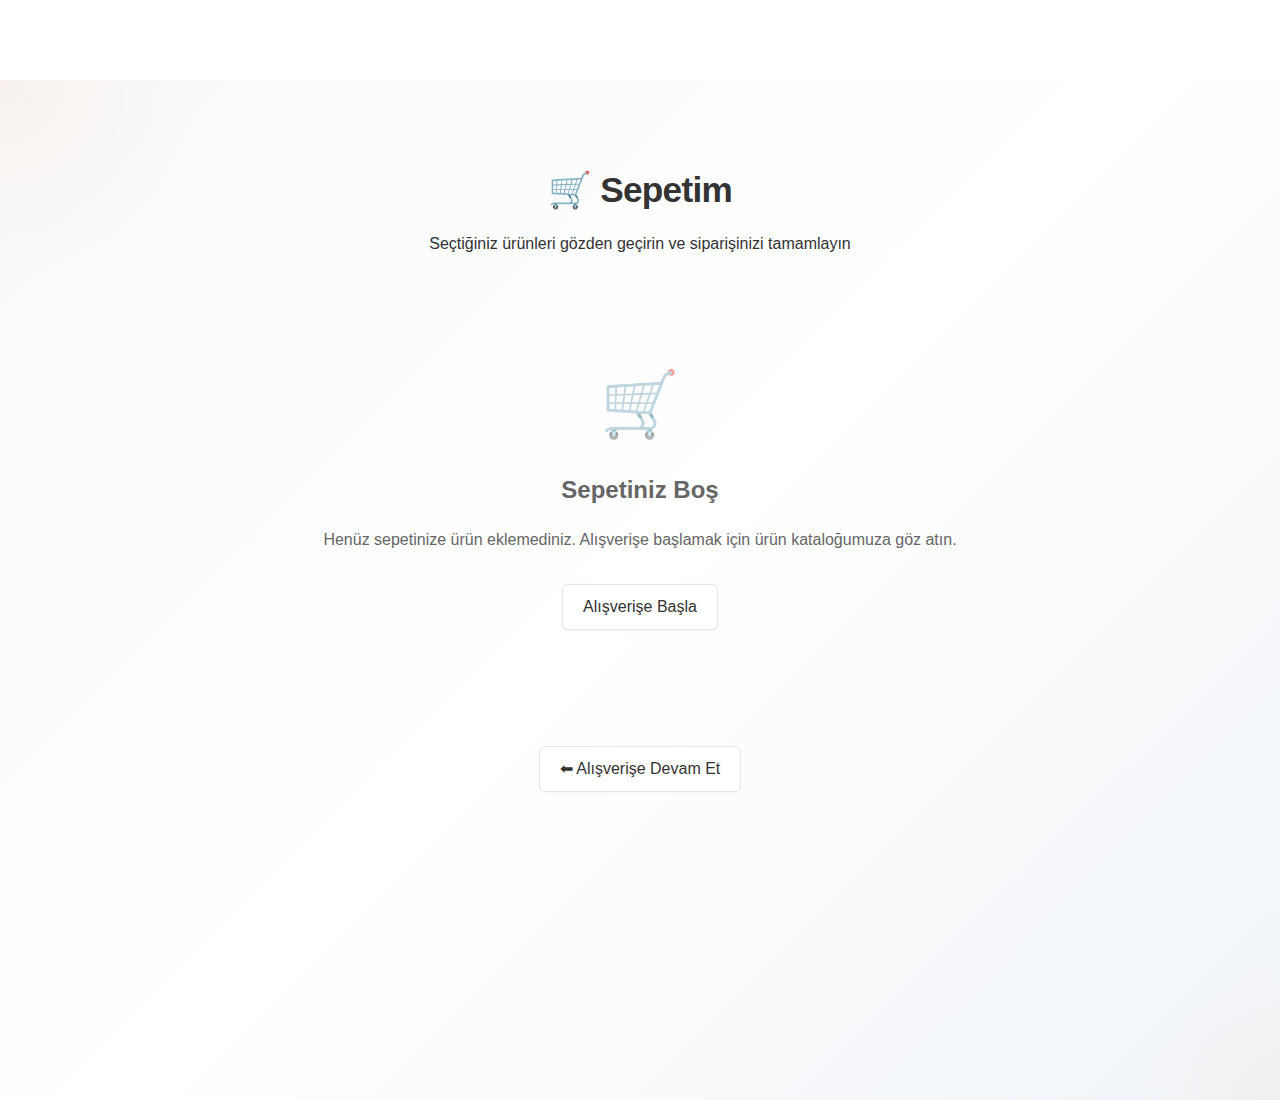
<file: cart.html>
<!DOCTYPE html>
<html lang="tr">
<head>
    <meta charset="UTF-8">
    <meta name="viewport" content="width=device-width, initial-scale=1.0">
    <title>Sepetim - Gopak | gopaktr.com</title>
    <!-- Favicon -->
    <link rel="icon" type="image/x-icon" href="img/favicon.ico">
    <!-- Optimized Font Loading - Using System Fonts for Better Performance -->
    <link rel="stylesheet" href="style.css?v=2.1">
    <style>
        /* Cart-specific styles */
        .cart-section {
            min-height: 100vh;
            padding: 60px 0;
            background: linear-gradient(135deg, #f8f9fa 0%, #ffffff 50%, #f0f4f8 100%);
            color: #333333;
            position: relative;
            overflow: hidden;
        }

        .cart-section::before {
            content: '';
            position: absolute;
            top: -200px;
            left: -200px;
            width: 400px;
            height: 400px;
            background: radial-gradient(circle, rgba(255, 96, 0, 0.05) 0%, transparent 70%);
            border-radius: 50%;
            z-index: 1;
        }

        .cart-section::after {
            content: '';
            position: absolute;
            bottom: -150px;
            right: -150px;
            width: 300px;
            height: 300px;
            background: radial-gradient(circle, rgba(255, 96, 0, 0.03) 0%, transparent 70%);
            border-radius: 50%;
            z-index: 1;
        }

        .cart-container {
            position: relative;
            z-index: 2;
        }

        .cart-container {
            max-width: 1200px;
            margin: 0 auto;
            padding: 0 20px;
        }

        .cart-header {
            text-align: center;
            margin-bottom: 40px;
        }

        .cart-title {
            font-size: 2.2em;
            color: #333333;
            font-weight: 600;
            margin-bottom: 10px;
            letter-spacing: -0.02em;
        }

        .cart-content {
            display: grid;
            grid-template-columns: 2fr 1fr;
            gap: 40px;
        }

        .cart-items {
            background: linear-gradient(135deg, #ffffff 0%, #fefefe 100%);
            border-radius: 16px;
            padding: 32px;
            border: 1px solid #f0f0f0;
            box-shadow: 0 8px 32px rgba(0, 0, 0, 0.08);
            position: relative;
            overflow: hidden;
        }

        .cart-items::before {
            content: '';
            position: absolute;
            top: 0;
            left: 0;
            right: 0;
            height: 4px;
            background: linear-gradient(90deg, #FF6000, #ff8533, #FFB366);
        }

        .cart-item {
            display: flex;
            align-items: center;
            gap: 20px;
            padding: 20px;
            background: linear-gradient(135deg, #fafafa 0%, #ffffff 100%);
            border-radius: 12px;
            margin-bottom: 16px;
            border: 1px solid #f0f0f0;
            transition: all 0.3s ease;
            position: relative;
            overflow: hidden;
        }

        .cart-item::before {
            content: '';
            position: absolute;
            left: 0;
            top: 0;
            bottom: 0;
            width: 4px;
            background: linear-gradient(180deg, #FF6000, #ff8533);
            transform: scaleY(0);
            transition: transform 0.3s ease;
        }

        .cart-item:hover {
            transform: translateX(8px);
            box-shadow: 0 8px 25px rgba(255, 96, 0, 0.1);
            background: linear-gradient(135deg, #ffffff 0%, #fff8f6 100%);
        }

        .cart-item:hover::before {
            transform: scaleY(1);
        }

        .item-details {
            flex: 1;
        }

        .item-name {
            font-size: 1.2em;
            font-weight: 600;
            margin-bottom: 5px;
        }

        .item-specs {
            color: #666666;
            font-size: 0.85em;
            margin-bottom: 8px;
        }

        .item-price {
            color: #FF6000;
            font-weight: 700;
            font-size: 1.1em;
        }

        .item-quantity {
            display: flex;
            align-items: center;
            gap: 10px;
        }

        .qty-control {
            background: #ffffff;
            border: 1px solid #e6e6e6;
            color: #333333;
            width: 32px;
            height: 32px;
            border-radius: 6px;
            cursor: pointer;
            display: flex;
            align-items: center;
            justify-content: center;
            transition: all 0.2s ease;
            box-shadow: 0 1px 3px rgba(0, 0, 0, 0.04);
        }

        .qty-control:hover {
            border-color: #FF6000;
            color: #FF6000;
        }

        .item-remove {
            background: rgba(220, 53, 69, 0.1);
            border: 1px solid rgba(220, 53, 69, 0.2);
            color: #dc3545;
            padding: 6px 12px;
            border-radius: 6px;
            cursor: pointer;
            transition: all 0.2s ease;
            font-size: 0.85em;
            font-weight: 500;
        }

        .item-remove:hover {
            background: rgba(220, 53, 69, 0.15);
            border-color: #dc3545;
        }

        .cart-summary {
            background: #ffffff;
            border-radius: 12px;
            padding: 24px;
            border: 1px solid #e6e6e6;
            box-shadow: 0 2px 8px rgba(0, 0, 0, 0.06);
            height: fit-content;
            position: sticky;
            top: 20px;
        }

        .summary-row {
            display: flex;
            justify-content: space-between;
            margin-bottom: 12px;
            color: #666666;
            font-size: 0.9em;
        }

        .summary-row.total {
            border-top: 1px solid #f0f0f0;
            padding-top: 12px;
            margin-top: 16px;
            font-size: 1.1em;
            font-weight: 700;
            color: #333333;
        }

        .summary-row.total .amount {
            color: #FF6000;
        }

        .checkout-btn {
            width: 100%;
            padding: 12px;
            background: #FF6000;
            color: #ffffff;
            border: none;
            border-radius: 6px;
            font-size: 1em;
            font-weight: 600;
            cursor: pointer;
            transition: all 0.2s ease;
            margin-top: 16px;
            box-shadow: 0 2px 6px rgba(255, 96, 0, 0.2);
        }

        .checkout-btn:hover {
            transform: translateY(-1px);
            box-shadow: 0 4px 12px rgba(255, 96, 0, 0.3);
            background: #e55a00;
        }

        .checkout-btn:disabled {
            background: #cccccc;
            color: #888888;
            cursor: not-allowed;
            transform: none;
            box-shadow: none;
        }

        .empty-cart {
            text-align: center;
            padding: 60px 20px;
            color: #666666;
        }

        .empty-cart-icon {
            font-size: 4em;
            margin-bottom: 20px;
            opacity: 0.5;
        }

        .continue-shopping {
            background: #ffffff;
            border: 1px solid #e6e6e6;
            color: #333333;
            padding: 10px 20px;
            border-radius: 6px;
            text-decoration: none;
            display: inline-block;
            margin-top: 16px;
            transition: all 0.2s ease;
            font-weight: 500;
            box-shadow: 0 1px 3px rgba(0, 0, 0, 0.04);
        }

        .continue-shopping:hover {
            background: #f8f9fa;
            color: #FF6000;
            text-decoration: none;
            border-color: #FF6000;
            box-shadow: 0 2px 6px rgba(255, 96, 0, 0.1);
        }

        .clear-cart-btn {
            background: rgba(220, 53, 69, 0.1);
            border: 1px solid rgba(220, 53, 69, 0.2);
            color: #dc3545;
            padding: 10px 20px;
            border-radius: 6px;
            text-decoration: none;
            display: inline-block;
            margin-left: 15px;
            transition: all 0.2s ease;
            font-weight: 500;
            box-shadow: 0 1px 3px rgba(0, 0, 0, 0.04);
            cursor: pointer;
            font-size: 0.9em;
        }

        .clear-cart-btn:hover {
            background: rgba(220, 53, 69, 0.15);
            color: #dc3545;
            border-color: #dc3545;
            box-shadow: 0 2px 6px rgba(220, 53, 69, 0.2);
            transform: translateY(-1px);
        }

        /* Responsive */
        @media screen and (max-width: 768px) {
            .cart-content {
                grid-template-columns: 1fr;
                gap: 20px;
            }

            .cart-item {
                flex-direction: column;
                text-align: center;
                gap: 15px;
            }

            .item-quantity {
                justify-content: center;
            }

            .cart-actions {
                display: flex;
                flex-direction: column;
                gap: 15px;
                align-items: center;
            }

            .clear-cart-btn {
                margin-left: 0;
                margin-top: 10px;
            }
        }
    </style>
</head>
<body>
    <div class="cart-section">
        <div class="cart-container">
            <div class="cart-header">
                <h1 class="cart-title">🛒 Sepetim</h1>
                <p>Seçtiğiniz ürünleri gözden geçirin ve siparişinizi tamamlayın</p>
            </div>

            <div id="cartContent">
                <!-- Cart items will be populated by JavaScript -->
            </div>

            <div class="cart-actions" style="text-align: center; margin-top: 40px;">
                <a href="index.html#sales" class="continue-shopping">⬅ Alışverişe Devam Et</a>
                <button id="clearCartBtn" class="clear-cart-btn" style="display: none;">🗑️ Sepeti Boşalt</button>
            </div>
        </div>
    </div>

    <!-- Order Modal -->
    <div id="orderModal" class="modal">
        <div class="modal-content">
            <div class="modal-header">
                <h2>Sipariş Bilgileri</h2>
                <span class="close" id="closeModal">&times;</span>
            </div>
            <div class="modal-body">
                <form id="orderForm">
                    <div class="form-row">
                        <div class="form-group">
                            <label for="firstName">İsim *</label>
                            <input type="text" id="firstName" name="firstName" required>
                        </div>
                        <div class="form-group">
                            <label for="lastName">Soyisim *</label>
                            <input type="text" id="lastName" name="lastName" required>
                        </div>
                    </div>
                    <div class="form-row">
                        <div class="form-group">
                            <label for="phone">Telefon *</label>
                            <input type="tel" id="phone" name="phone" required>
                        </div>
                        <div class="form-group">
                            <label for="email">E-mail *</label>
                            <input type="email" id="email" name="email" required>
                        </div>
                    </div>
                    <div class="form-group">
                        <label for="address">Adres *</label>
                        <textarea id="address" name="address" rows="3" required></textarea>
                    </div>
                    <div class="order-summary-modal">
                        <h3>Sipariş Özeti</h3>
                        <div id="modalOrderDetails"></div>
                    </div>
                    <div class="modal-actions">
                        <button type="button" class="btn-cancel" id="cancelOrder">İptal</button>
                        <button type="submit" class="btn-submit">Siparişi Tamamla</button>
                    </div>
                </form>
            </div>
        </div>
    </div>

    <script src="app.js?v=2.1"></script>
    <script>
        // Cart page specific functionality
        class CartPage {
            constructor() {
                this.cartManager = null;
                this.init();
            }

            init() {
                // Always create our own cart manager for cart page
                this.cartManager = {
                    cart: this.loadCart(),
                    loadCart: () => {
                        try {
                            const savedCart = localStorage.getItem('gopak_cart');
                            return savedCart ? JSON.parse(savedCart) : [];
                        } catch (error) {
                            console.error('Error loading cart:', error);
                            return [];
                        }
                    },
                    saveCart: (cart) => {
                        try {
                            localStorage.setItem('gopak_cart', JSON.stringify(cart));
                        } catch (error) {
                            console.error('Error saving cart:', error);
                        }
                    },
                    removeFromCart: (itemId) => {
                        const itemIndex = this.cartManager.cart.findIndex(item => item.id === itemId);
                        if (itemIndex !== -1) {
                            this.cartManager.cart.splice(itemIndex, 1);
                            this.cartManager.saveCart(this.cartManager.cart);
                        }
                    },
                    clearCart: () => {
                        this.cartManager.cart = [];
                        this.cartManager.saveCart([]);
                    }
                };
                
                this.renderCart();
            }

            loadCart() {
                try {
                    const savedCart = localStorage.getItem('gopak_cart');
                    return savedCart ? JSON.parse(savedCart) : [];
                } catch (error) {
                    console.error('Error loading cart:', error);
                    return [];
                }
            }

            renderCart() {
                const cartContent = document.getElementById('cartContent');
                const clearCartBtn = document.getElementById('clearCartBtn');
                const cart = this.cartManager.cart;

                if (cart.length === 0) {
                    cartContent.innerHTML = this.renderEmptyCart();
                    if (clearCartBtn) clearCartBtn.style.display = 'none';
                } else {
                    cartContent.innerHTML = this.renderCartItems(cart);
                    if (clearCartBtn) clearCartBtn.style.display = 'inline-block';
                    this.setupCartControls();
                }
            }

            renderEmptyCart() {
                return `
                    <div class="empty-cart">
                        <div class="empty-cart-icon">🛒</div>
                        <h2>Sepetiniz Boş</h2>
                        <p>Henüz sepetinize ürün eklemediniz. Alışverişe başlamak için ürün kataloğumuza göz atın.</p>
                        <a href="index.html#sales" class="continue-shopping">Alışverişe Başla</a>
                    </div>
                `;
            }

            renderCartItems(cart) {
                const subtotal = cart.reduce((sum, item) => sum + (item.subtotal || item.unitPrice * item.quantity || 0), 0);
                const totalDiscount = cart.reduce((sum, item) => sum + ((item.subtotal || 0) * (item.discount || 0)), 0);
                const total = cart.reduce((sum, item) => sum + (item.total || item.unitPrice * item.quantity || 0), 0);

                const itemsHtml = cart.map((item, index) => `
                    <div class="cart-item" data-item-id="${item.id}">
                        <div class="item-details">
                            <div class="item-name">${item.typeName || 'Ürün'}</div>
                            <div class="item-specs">${item.colorName || 'Renk'} - ${item.size || item.bagDimensions || 'Boyut'}${item.size && !item.size.includes('cm') ? ' cm' : ''}</div>
                            <div class="item-price">${(item.total || item.unitPrice * item.quantity || 0).toFixed(0)}₺</div>
                        </div>
                        <div class="item-quantity">
                            <span class="qty-control" onclick="cartPage.updateQuantity(${item.id}, ${item.quantity - 50})">-</span>
                            <span style="margin: 0 10px; font-weight: bold;">${item.quantity || 0} adet</span>
                            <span class="qty-control" onclick="cartPage.updateQuantity(${item.id}, ${item.quantity + 50})">+</span>
                        </div>
                        <button class="item-remove" onclick="cartPage.removeItem(${item.id})">🗑 Kaldır</button>
                    </div>
                `).join('');

                return `
                    <div class="cart-content">
                        <div class="cart-items">
                            <h3 style="margin-bottom: 20px; color: #333333; font-weight: 600;">Sepetinizdeki Ürünler (${cart.length})</h3>
                            ${itemsHtml}
                        </div>
                        <div class="cart-summary">
                            <h3 style="margin-bottom: 20px; color: #333333; font-weight: 600;">Sipariş Özeti</h3>
                            <div class="summary-row">
                                <span>Ara Toplam:</span>
                                <span>${subtotal.toFixed(0)}₺</span>
                            </div>
                            ${totalDiscount > 0 ? `
                                <div class="summary-row">
                                    <span>İndirim (%10):</span>
                                    <span style="color: #FF6000;">-${totalDiscount.toFixed(0)}₺</span>
                                </div>
                            ` : ''}
                            <div class="summary-row">
                                <span>Kargo:</span>
                                <span style="color: #FF6000;">Ücretsiz</span>
                            </div>
                            <div class="summary-row total">
                                <span>Toplam:</span>
                                <span class="amount">${total.toFixed(0)}₺</span>
                            </div>
                            <button class="checkout-btn" onclick="cartPage.proceedToCheckout()">
                                💳 Ödemeye Geç
                            </button>
                            <p style="text-align: center; margin-top: 15px; font-size: 0.9em; color: #666666;">
                                🔒 Güvenli ödeme ile alışverişinizi tamamlayın
                            </p>
                        </div>
                    </div>
                `;
            }

            setupCartControls() {
                // Setup clear cart button
                const clearCartBtn = document.getElementById('clearCartBtn');
                if (clearCartBtn) {
                    clearCartBtn.onclick = () => this.clearCart();
                }
            }

            updateQuantity(itemId, newQuantity) {
                if (newQuantity < 50) {
                    if (confirm('Bu ürünü sepetten kaldırmak istediğinizden emin misiniz?')) {
                        this.removeItem(itemId);
                    }
                    return;
                }

                // Find and update the item
                const item = this.cartManager.cart.find(item => item.id === itemId);
                if (item) {
                    item.quantity = newQuantity;
                    // Recalculate pricing
                    item.subtotal = item.unitPrice * item.quantity;
                    item.total = item.subtotal * (1 - (item.discount || 0));
                    
                    this.cartManager.saveCart(this.cartManager.cart);
                    this.renderCart();
                }
            }

            removeItem(itemId) {
                this.cartManager.removeFromCart(itemId);
                this.renderCart();
                
                // Show removal notification
                this.showNotification('Ürün sepetten kaldırıldı', 'info');
            }

            clearCart() {
                if (this.cartManager.cart.length === 0) {
                    return;
                }

                if (confirm('Sepetinizdeki tüm ürünleri kaldırmak istediğinizden emin misiniz?')) {
                    this.cartManager.clearCart();
                    this.renderCart();
                    
                    // Show clear notification
                    this.showNotification('Sepet başarıyla boşaltıldı', 'info');
                }
            }

            proceedToCheckout() {
                if (this.cartManager.cart.length === 0) {
                    alert('Sepetinizde ürün bulunmuyor.');
                    return;
                }

                // Show order modal for checkout
                this.showOrderModal();
            }

            showOrderModal() {
                const modal = document.getElementById('orderModal');
                const modalOrderDetails = document.getElementById('modalOrderDetails');
                
                // Calculate totals for all cart items
                const cart = this.cartManager.cart;
                const subtotal = cart.reduce((sum, item) => sum + item.subtotal, 0);
                const totalDiscount = cart.reduce((sum, item) => sum + (item.subtotal * item.discount), 0);
                const total = cart.reduce((sum, item) => sum + item.total, 0);
                
                // Fill order details in modal
                let orderDetailsHtml = '';
                cart.forEach(item => {
                    orderDetailsHtml += `
                        <div style="display: flex; justify-content: space-between; margin-bottom: 8px; padding: 8px; background: #f8f9fa; border-radius: 6px;">
                            <div>
                                <strong>${item.typeName}</strong><br>
                                <small>${item.colorName} - ${item.size} cm - ${item.quantity} adet</small>
                            </div>
                            <div style="text-align: right;">
                                <strong>${item.total.toFixed(0)}₺</strong>
                            </div>
                        </div>
                    `;
                });
                
                orderDetailsHtml += `
                    <div style="border-top: 1px solid #e9ecef; padding-top: 12px; margin-top: 12px;">
                        <div style="display: flex; justify-content: space-between; margin-bottom: 8px;">
                            <span>Ara Toplam:</span>
                            <span>${subtotal.toFixed(0)}₺</span>
                        </div>
                        ${totalDiscount > 0 ? `
                            <div style="display: flex; justify-content: space-between; margin-bottom: 8px;">
                                <span>İndirim:</span>
                                <span style="color: #FF6000;">-${totalDiscount.toFixed(0)}₺</span>
                            </div>
                        ` : ''}
                        <div style="display: flex; justify-content: space-between; margin-bottom: 8px;">
                            <span>Kargo:</span>
                            <span style="color: #FF6000;">Ücretsiz</span>
                        </div>
                        <div style="display: flex; justify-content: space-between; font-weight: 600; font-size: 1.1em; border-top: 1px solid #e9ecef; padding-top: 8px;">
                            <span>Toplam:</span>
                            <span style="color: #FF6000;">${total.toFixed(0)}₺</span>
                        </div>
                    </div>
                `;
                
                modalOrderDetails.innerHTML = orderDetailsHtml;
                
                // Store cart for later use
                window.currentCart = cart;
                
                // Show modal
                modal.classList.add('show');
                document.body.style.overflow = 'hidden';
            }

            showNotification(message, type = 'success') {
                const notification = document.createElement('div');
                const bgColor = type === 'success' ? '#FF6000' : type === 'info' ? '#17a2b8' : '#dc3545';
                
                notification.style.cssText = `
                    position: fixed;
                    top: 20px;
                    right: 20px;
                    background: ${bgColor};
                    color: #ffffff;
                    padding: 15px 20px;
                    border-radius: 10px;
                    box-shadow: 0 10px 20px rgba(0, 0, 0, 0.3);
                    z-index: 1000;
                    font-weight: bold;
                    animation: slideInRight 0.3s ease;
                `;
                notification.textContent = message;

                document.body.appendChild(notification);

                setTimeout(() => {
                    notification.style.animation = 'slideOutRight 0.3s ease';
                    setTimeout(() => {
                        if (notification.parentNode) {
                            notification.parentNode.removeChild(notification);
                        }
                    }, 300);
                }, 3000);
            }
        }

        // Cart Order Modal Controller
        class CartOrderModalController {
            constructor() {
                this.init();
            }

            init() {
                this.setupModalEvents();
            }

            setupModalEvents() {
                const modal = document.getElementById('orderModal');
                const closeModal = document.getElementById('closeModal');
                const cancelOrder = document.getElementById('cancelOrder');
                const orderForm = document.getElementById('orderForm');

                // Close modal events
                [closeModal, cancelOrder].forEach(element => {
                    if (element) {
                        element.addEventListener('click', () => this.closeModal());
                    }
                });

                // Close modal when clicking outside
                modal.addEventListener('click', (e) => {
                    if (e.target === modal) {
                        this.closeModal();
                    }
                });

                // Handle form submission
                if (orderForm) {
                    orderForm.addEventListener('submit', (e) => this.handleOrderSubmit(e));
                }
            }

            closeModal() {
                const modal = document.getElementById('orderModal');
                modal.classList.remove('show');
                document.body.style.overflow = '';
                
                // Clear form
                const form = document.getElementById('orderForm');
                if (form) form.reset();
            }

            async handleOrderSubmit(e) {
                e.preventDefault();
                
                const formData = new FormData(e.target);
                const cart = window.currentCart;
                
                if (!cart || cart.length === 0) {
                    alert('Sepetinizde ürün bulunmuyor.');
                    return;
                }

                // Prepare order data for multiple items
                const orderData = {
                    firstName: formData.get('firstName'),
                    lastName: formData.get('lastName'),
                    phone: formData.get('phone'),
                    email: formData.get('email'),
                    address: formData.get('address'),
                    cartItems: cart,
                    totalAmount: cart.reduce((sum, item) => sum + item.total, 0)
                };

                try {
                    // Show loading state
                    const submitBtn = e.target.querySelector('.btn-submit');
                    const originalText = submitBtn.textContent;
                    submitBtn.textContent = 'Gönderiliyor...';
                    submitBtn.disabled = true;

                    // Send to real backend API
                    const response = await fetch('api/orders.php', {
                        method: 'POST',
                        headers: {
                            'Content-Type': 'application/json',
                        },
                        body: JSON.stringify(orderData)
                    });

                    const result = await response.json();

                    if (result.success) {
                        // Clear cart after successful order
                        window.cartPage.cartManager.clearCart();
                        
                        // Show detailed success message
                        alert(`🎉 Siparişiniz başarıyla alındı!
                        
📋 Sipariş Numarası: ${result.orders ? result.orders[0].order_number : 'GOP-' + Date.now()}
💰 Toplam Tutar: ${orderData.totalAmount.toFixed(0)}₺
📞 İletişim: 0533 364 86 24
📧 Email: info@gopaktr.com

En kısa sürede sizinle iletişime geçeceğiz.`);
                        
                        this.closeModal();
                        
                        // Redirect to thank you page or refresh cart
                        window.cartPage.renderCart();
                    } else {
                        alert(result.message || 'Sipariş gönderilemedi. Lütfen tekrar deneyiniz.');
                    }
                } catch (error) {
                    console.error('Order submission error:', error);
                    alert('Bağlantı hatası: ' + error.message + '\n\nLütfen internet bağlantınızı kontrol edin ve tekrar deneyiniz.');
                } finally {
                    // Reset button state
                    const submitBtn = e.target.querySelector('.btn-submit');
                    submitBtn.textContent = 'Siparişi Tamamla';
                    submitBtn.disabled = false;
                }
            }
        }

        // Initialize cart page when DOM is loaded
        document.addEventListener('DOMContentLoaded', () => {
            window.cartPage = new CartPage();
            window.cartOrderModalController = new CartOrderModalController();
        });
    </script>
</body>
</html>
</file>
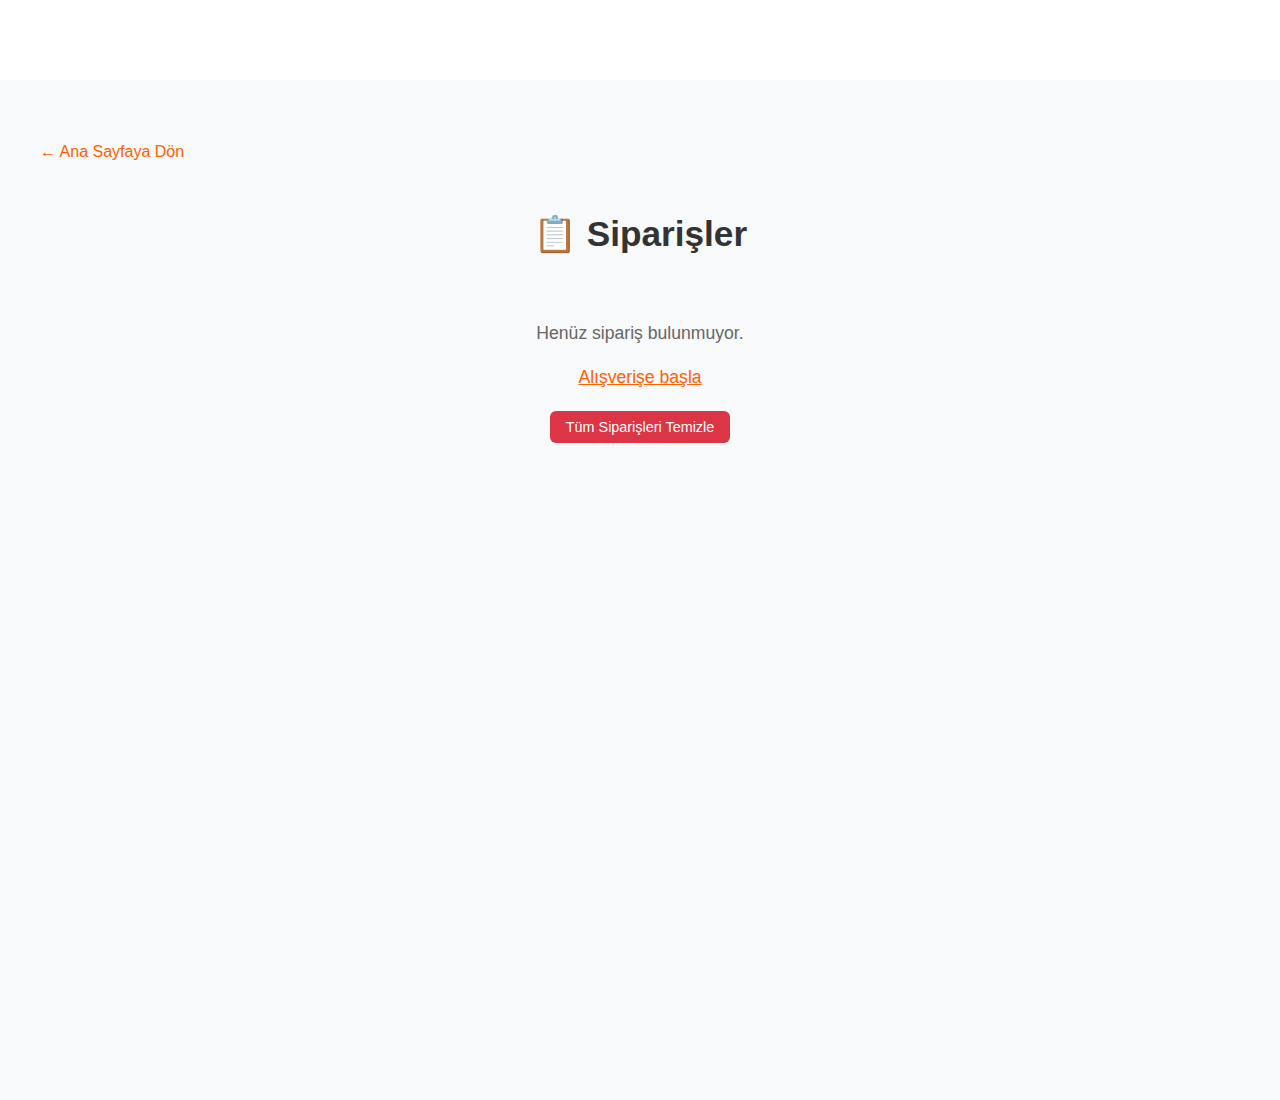
<file: orders.html>
<!DOCTYPE html>
<html lang="tr">
<head>
    <meta charset="UTF-8">
    <meta name="viewport" content="width=device-width, initial-scale=1.0">
    <title>Siparişler - Gopak Admin</title>
    <link rel="stylesheet" href="style.css">
    <style>
        .orders-section {
            min-height: 100vh;
            padding: 60px 0;
            background: #f8f9fa;
        }
        
        .orders-container {
            max-width: 1200px;
            margin: 0 auto;
            padding: 0 20px;
        }
        
        .orders-title {
            text-align: center;
            color: #333;
            margin-bottom: 40px;
            font-size: 2.2em;
            font-weight: 600;
        }
        
        .order-card {
            background: #fff;
            border-radius: 12px;
            padding: 24px;
            margin-bottom: 20px;
            border: 1px solid #e9ecef;
            box-shadow: 0 2px 8px rgba(0,0,0,0.1);
        }
        
        .order-header {
            display: flex;
            justify-content: space-between;
            align-items: center;
            margin-bottom: 16px;
            padding-bottom: 16px;
            border-bottom: 1px solid #f0f0f0;
        }
        
        .order-number {
            font-size: 1.2em;
            font-weight: 600;
            color: #FF6000;
        }
        
        .order-date {
            color: #666;
            font-size: 0.9em;
        }
        
        .customer-info {
            margin-bottom: 16px;
        }
        
        .customer-info h4 {
            margin: 0 0 8px 0;
            color: #333;
        }
        
        .order-items {
            margin-bottom: 16px;
        }
        
        .order-item {
            background: #f8f9fa;
            padding: 12px;
            border-radius: 8px;
            margin-bottom: 8px;
        }
        
        .order-total {
            text-align: right;
            font-size: 1.2em;
            font-weight: 600;
            color: #FF6000;
        }
        
        .no-orders {
            text-align: center;
            color: #666;
            font-size: 1.1em;
            margin-top: 60px;
        }
        
        .clear-orders {
            background: #dc3545;
            color: white;
            border: none;
            padding: 8px 16px;
            border-radius: 6px;
            cursor: pointer;
            font-size: 0.9em;
            margin-top: 20px;
        }
        
        .back-link {
            display: inline-block;
            margin-bottom: 20px;
            color: #FF6000;
            text-decoration: none;
            font-weight: 500;
        }
        
        .back-link:hover {
            text-decoration: underline;
        }
    </style>
</head>
<body>
    <div class="orders-section">
        <div class="orders-container">
            <a href="index.html" class="back-link">← Ana Sayfaya Dön</a>
            <h1 class="orders-title">📋 Siparişler</h1>
            <div id="ordersContainer">
                <!-- Orders will be loaded here -->
            </div>
            <div style="text-align: center;">
                <button class="clear-orders" onclick="clearAllOrders()">Tüm Siparişleri Temizle</button>
            </div>
        </div>
    </div>

    <script>
        function loadOrders() {
            const ordersContainer = document.getElementById('ordersContainer');
            const orders = JSON.parse(localStorage.getItem('gopak_orders') || '[]');
            
            if (orders.length === 0) {
                ordersContainer.innerHTML = `
                    <div class="no-orders">
                        <p>Henüz sipariş bulunmuyor.</p>
                        <a href="index.html#sales" style="color: #FF6000;">Alışverişe başla</a>
                    </div>
                `;
                return;
            }
            
            const ordersHtml = orders.map(order => {
                const orderDate = new Date(order.order_date).toLocaleString('tr-TR');
                const itemsHtml = order.cartItems.map(item => `
                    <div class="order-item">
                        <strong>${item.typeName}</strong><br>
                        ${item.colorName} - ${item.size} cm - ${item.quantity} adet<br>
                        <strong>${item.total.toFixed(0)}₺</strong>
                    </div>
                `).join('');
                
                return `
                    <div class="order-card">
                        <div class="order-header">
                            <div class="order-number">#${order.order_number}</div>
                            <div class="order-date">${orderDate}</div>
                        </div>
                        <div class="customer-info">
                            <h4>👤 ${order.firstName} ${order.lastName}</h4>
                            <p>📞 ${order.phone}</p>
                            <p>📧 ${order.email}</p>
                            <p>📍 ${order.address}</p>
                        </div>
                        <div class="order-items">
                            <h4>🛒 Sipariş Detayları:</h4>
                            ${itemsHtml}
                        </div>
                        <div class="order-total">
                            💰 Toplam: ${order.totalAmount.toFixed(0)}₺
                        </div>
                    </div>
                `;
            }).join('');
            
            ordersContainer.innerHTML = ordersHtml;
        }
        
        function clearAllOrders() {
            if (confirm('Tüm siparişleri silmek istediğinizden emin misiniz?')) {
                localStorage.removeItem('gopak_orders');
                loadOrders();
                alert('Tüm siparişler temizlendi.');
            }
        }
        
        // Load orders when page loads
        document.addEventListener('DOMContentLoaded', loadOrders);
    </script>
</body>
</html>
</file>
<file: style.css>
/* System Font Stack - Optimized for Performance */

body {
    margin: 0;
    background-color: #ffffff;
    color: #333333;
    font-family: -apple-system, BlinkMacSystemFont, 'Segoe UI', 'Roboto', 'Oxygen', 'Ubuntu', 'Cantarell', 'Fira Sans', 'Droid Sans', 'Helvetica Neue', sans-serif;
    overflow-x: hidden;
    line-height: 1.5;
    padding-top: 80px; /* Account for fixed header */
    width: 100vw;
    max-width: 100vw;
    box-sizing: border-box;
}

/* Header Styles */
.main-header {
    position: fixed;
    top: 0;
    left: 0;
    right: 0;
    z-index: 1000;
    background: rgba(255, 255, 255, 0.95);
    backdrop-filter: blur(15px);
    border-bottom: 1px solid rgba(255, 96, 0, 0.1);
    box-shadow: 0 2px 20px rgba(0, 0, 0, 0.1);
    transition: all 0.3s ease;
    overflow: hidden;
    width: 100vw;
    max-width: 100vw;
    box-sizing: border-box;
}

.header-container {
    max-width: 1200px;
    margin: 0 auto;
    padding: 0 20px;
    display: flex;
    align-items: center;
    justify-content: space-between;
    height: 80px;
    position: relative;
    gap: 20px;
    width: 100%;
    max-width: 100%;
    box-sizing: border-box;
    overflow: hidden;
}

/* Header Brand */
.header-brand {
    text-align: center;
    flex: 1;
    position: absolute;
    left: 50%;
    transform: translateX(-50%);
    z-index: 10;
    max-width: 200px;
    width: 200px;
    overflow: hidden;
}

.header-brand h1 {
    margin: 0;
    font-family: -apple-system, BlinkMacSystemFont, 'Segoe UI', 'Roboto', 'Oxygen', 'Ubuntu', 'Cantarell', 'Fira Sans', 'Droid Sans', 'Helvetica Neue', sans-serif;
    font-size: 2.2em;
    font-weight: 800;
    color: #FF6000;
    letter-spacing: 0.05em;
    text-transform: uppercase;
    cursor: pointer;
    transition: all 0.3s ease;
}

.header-brand h1:hover {
    transform: scale(1.02);
    color: #e55a00;
}

/* Header Navigation */
.header-nav {
    flex: 1;
}

.nav-menu {
    list-style: none;
    margin: 0;
    padding: 0;
    display: flex;
    gap: 4px;
    align-items: center;
    flex-direction: row;
    position: static;
    background: none;
    backdrop-filter: none;
    border: none;
    box-shadow: none;
}

.nav-link {
    text-decoration: none;
    color: #333333;
    font-weight: 500;
    font-size: 0.95em;
    padding: 8px 16px;
    border-radius: 20px;
    transition: all 0.3s ease;
    position: relative;
    white-space: nowrap;
    display: inline-block;
}

.nav-link:hover {
    color: #FF6000;
    background: rgba(255, 96, 0, 0.08);
    transform: translateY(-1px);
}

.nav-link.active {
    color: #FF6000;
    background: rgba(255, 96, 0, 0.12);
    font-weight: 600;
}

/* Navigation Toggle (Mobile) */
.nav-toggle {
    display: none;
    flex-direction: column;
    cursor: pointer;
    gap: 4px;
    padding: 10px;
    z-index: 1001;
}

.nav-toggle span {
    width: 25px;
    height: 3px;
    background: #333333;
    border-radius: 2px;
    transition: all 0.3s ease;
}

.nav-toggle.active span:nth-child(1) {
    transform: rotate(45deg) translate(6px, 6px);
}

.nav-toggle.active span:nth-child(2) {
    opacity: 0;
}

.nav-toggle.active span:nth-child(3) {
    transform: rotate(-45deg) translate(6px, -6px);
}

/* Header Cart */
.header-cart {
    flex: 1;
    display: flex;
    justify-content: flex-end;
    align-items: center;
    gap: 25px;
}

/* Header Admin Link */
.header-admin-link {
    display: flex;
    align-items: center;
    justify-content: center;
}

.header-admin-link .admin-link {
    display: flex;
    align-items: center;
    justify-content: center;
    width: 40px;
    height: 40px;
    background: #f8f9fa;
    border: 1px solid #e6e6e6;
    border-radius: 50%;
    box-shadow: 0 2px 8px rgba(0, 0, 0, 0.06);
    transition: all 0.2s ease;
    text-decoration: none;
    position: relative;
    cursor: pointer;
}

.header-admin-link .admin-link:hover {
    background: #FF6000;
    border-color: #FF6000;
    transform: scale(1.05);
    text-decoration: none;
    box-shadow: 0 4px 15px rgba(255, 96, 0, 0.15);
}

.header-admin-link .admin-icon {
    font-size: 1.1em;
    color: #666666;
    transition: color 0.2s ease;
}

.header-admin-link .admin-link:hover .admin-icon {
    color: #ffffff;
}

/* Header Stats (legacy - now used in testimonials) */
.header-stats {
    flex: 1;
    display: flex;
    justify-content: flex-end;
    align-items: center;
    gap: 25px;
}

.customer-count,
.visitor-count {
    text-align: center;
    padding: 4px 12px;
    background: rgba(255, 96, 0, 0.08);
    border-radius: 8px;
    border: 1px solid rgba(255, 96, 0, 0.15);
    transition: background-color 0.2s ease;
}

.customer-count:hover,
.visitor-count:hover {
    background: rgba(255, 96, 0, 0.12);
}

.count-number {
    display: block;
    font-size: 1.2em;
    font-weight: 700;
    color: #FF6000;
    line-height: 1.1;
}

.count-label {
    display: block;
    font-size: 0.75em;
    color: #666666;
    font-weight: 500;
    margin-top: 1px;
    line-height: 1.2;
}

/* Header Cart Button */
.header-cart-button {
    display: flex;
    align-items: center;
    justify-content: center;
}

.header-cart-button .cart-button {
    display: flex;
    align-items: center;
    justify-content: center;
    width: 45px;
    height: 45px;
    background: #ffffff;
    border: 1px solid #e6e6e6;
    border-radius: 50%;
    box-shadow: 0 2px 8px rgba(0, 0, 0, 0.06);
    transition: all 0.2s ease;
    text-decoration: none;
    position: relative;
    cursor: pointer;
}

.header-cart-button .cart-button:hover {
    background: #ffffff;
    border-color: #FF6000;
    transform: scale(1.05);
    text-decoration: none;
    box-shadow: 0 4px 15px rgba(255, 96, 0, 0.15);
}

.header-cart-button .cart-icon {
    font-size: 1.2em;
    color: #333333;
}

.header-cart-button .cart-count {
    position: absolute;
    top: -6px;
    right: -6px;
    background: #FF6000;
    color: #ffffff;
    border-radius: 50%;
    width: 20px;
    height: 20px;
    display: flex;
    align-items: center;
    justify-content: center;
    font-size: 0.75em;
    font-weight: 600;
    border: 2px solid #ffffff;
    min-width: 20px;
    box-shadow: 0 2px 6px rgba(255, 96, 0, 0.2);
}

.header-cart-button .cart-count:empty,
.header-cart-button .cart-count[data-count="0"] {
    display: none;
}

/* Header Responsive */
@media screen and (max-width: 768px) {
    body {
        padding-top: 70px;
    }
    
    .header-container {
        height: 70px;
        padding: 0 10px;
        gap: 10px;
        max-width: 100vw;
        width: 100vw;
        justify-content: center;
        overflow: hidden;
        box-sizing: border-box;
    }
    
    .header-nav {
        display: none;
    }
    
    .header-brand {
        flex: 1;
        text-align: center;
        position: static;
        transform: none;
        left: auto;
        max-width: none;
        width: auto;
        overflow: hidden;
    }
    
    .header-brand h1 {
        font-size: 1.4em;
        white-space: nowrap;
        overflow: hidden;
        text-overflow: ellipsis;
        max-width: 100%;
        width: 100%;
        display: block;
    }
    
    .header-cart {
        position: absolute;
        right: 10px;
        top: 50%;
        transform: translateY(-50%);
        gap: 15px;
    }
    
    .header-admin-link .admin-link {
        width: 35px;
        height: 35px;
    }
    
    .header-admin-link .admin-icon {
        font-size: 1em;
    }
    
    /* Hide hamburger menu on mobile */
    .nav-toggle {
        display: none;
    }
    
    /* Hide normal menu by default on mobile */
    .nav-menu {
        display: none;
        position: fixed;
        top: 70px;
        left: 0;
        width: 100%;
        height: calc(100vh - 70px);
        background: rgba(255, 255, 255, 0.98);
        backdrop-filter: blur(20px);
        flex-direction: column;
        justify-content: flex-start;
        align-items: center;
        gap: 0;
        padding: 40px 20px;
        transition: all 0.3s ease;
        border-top: 1px solid rgba(255, 96, 0, 0.1);
        z-index: 1000;
        box-shadow: 0 4px 20px rgba(0, 0, 0, 0.1);
        overflow-y: auto;
        -webkit-overflow-scrolling: touch;
        scrollbar-width: none;
        -ms-overflow-style: none;
        transform: translateY(-100%);
        opacity: 0;
    }
    
    /* Hide all navigation buttons on mobile */
    .nav-menu li {
        display: none;
    }
    
    .nav-menu::-webkit-scrollbar {
        display: none;
    }
    
    .nav-menu.active {
        display: flex;
        animation: slideInDown 0.3s ease;
        transform: translateY(0);
        opacity: 1;
    }
    

    
    @keyframes slideInDown {
        from {
            opacity: 0;
            transform: translateY(-20px);
        }
        to {
            opacity: 1;
            transform: translateY(0);
        }
    }
    
    /* Prevent body scroll when menu is open */
    body.menu-open {
        overflow: hidden;
    }
    

    
    @keyframes fadeInUp {
        from {
            opacity: 0;
            transform: translateY(20px);
        }
        to {
            opacity: 1;
            transform: translateY(0);
        }
    }
    
    .nav-link {
        display: block;
        width: 100%;
        text-align: center;
        padding: 15px 20px;
        font-size: 1.1em;
        border-radius: 12px;
        margin: 0;
        white-space: normal;
        transition: all 0.3s ease;
        position: relative;
        overflow: hidden;
    }
    
    .nav-link::before {
        content: '';
        position: absolute;
        top: 0;
        left: -100%;
        width: 100%;
        height: 100%;
        background: linear-gradient(90deg, transparent, rgba(255, 96, 0, 0.1), transparent);
        transition: left 0.5s ease;
    }
    
    .nav-link:hover::before {
        left: 100%;
    }
    
    .nav-link:hover {
        background: rgba(255, 96, 0, 0.1);
        color: #FF6000;
        transform: translateY(-2px);
        box-shadow: 0 4px 15px rgba(255, 96, 0, 0.2);
    }
    
    .nav-link.active {
        background: rgba(255, 96, 0, 0.15);
        color: #FF6000;
        font-weight: 600;
        box-shadow: 0 4px 15px rgba(255, 96, 0, 0.3);
        transform: translateY(-1px);
    }
    
    /* Close button for mobile menu */
    .nav-menu::before {
        content: '✕';
        position: absolute;
        top: 15px;
        right: 20px;
        font-size: 24px;
        color: #FF6000;
        cursor: pointer;
        z-index: 1002;
        width: 40px;
        height: 40px;
        display: flex;
        align-items: center;
        justify-content: center;
        border-radius: 50%;
        background: rgba(255, 96, 0, 0.1);
        transition: all 0.3s ease;
    }
    
    .nav-menu::before:hover {
        background: rgba(255, 96, 0, 0.2);
        transform: scale(1.1);
    }
    
    /* Mobile menu overlay */
    .nav-menu::after {
        content: '';
        position: fixed;
        top: 0;
        left: 0;
        width: 100%;
        height: 100%;
        background: rgba(0, 0, 0, 0.3);
        z-index: -1;
        opacity: 0;
        transition: opacity 0.3s ease;
        pointer-events: none;
    }
    
    .nav-menu.active::after {
        opacity: 1;
        pointer-events: auto;
    }
    
    /* Mobile menu backdrop */
    .nav-menu-backdrop {
        position: fixed;
        top: 0;
        left: 0;
        width: 100%;
        height: 100%;
        background: rgba(0, 0, 0, 0.5);
        z-index: 999;
        opacity: 0;
        visibility: hidden;
        transition: all 0.3s ease;
    }
    
    .nav-menu-backdrop.active {
        opacity: 1;
        visibility: visible;
    }
    
    /* Mobile menu close on backdrop click */
    .nav-menu-backdrop.active {
        cursor: pointer;
    }
    
    /* Mobile menu close on backdrop click */
    .nav-menu-backdrop.active:hover {
        background: rgba(0, 0, 0, 0.6);
    }
    
    /* Mobile menu close on backdrop click */
    .nav-menu-backdrop.active:active {
        background: rgba(0, 0, 0, 0.7);
    }
    
    /* Mobile menu close on backdrop click */
    .nav-menu-backdrop.active:focus {
        background: rgba(0, 0, 0, 0.6);
    }
    
    /* Mobile menu close on backdrop click */
    .nav-menu-backdrop.active:focus-visible {
        outline: 2px solid #FF6000;
        outline-offset: 2px;
    }
    
    /* Mobile menu close on backdrop click */
    .nav-menu-backdrop.active:focus-within {
        background: rgba(0, 0, 0, 0.6);
    }
    
    /* Mobile menu close on backdrop click */
    .nav-menu-backdrop.active:focus-within:hover {
        background: rgba(0, 0, 0, 0.7);
    }
    
    /* Mobile menu close on backdrop click */
    .nav-menu-backdrop.active:focus-within:active {
        background: rgba(0, 0, 0, 0.8);
    }
    
    /* Mobile menu close on backdrop click */
    .nav-menu-backdrop.active:focus-within:focus {
        background: rgba(0, 0, 0, 0.6);
    }
    
    /* Mobile menu close on backdrop click */
    .nav-menu-backdrop.active:focus-within:focus-visible {
        outline: 2px solid #FF6000;
        outline-offset: 2px;
    }
    
    /* Mobile menu close on backdrop click */
    .nav-menu-backdrop.active:focus-within:focus-visible:hover {
        background: rgba(0, 0, 0, 0.7);
    }
    
    /* Mobile menu close on backdrop click */
    .nav-menu-backdrop.active:focus-within:focus-visible:active {
        background: rgba(0, 0, 0, 0.8);
    }
    
    /* Mobile menu close on backdrop click */
    .nav-menu-backdrop.active:focus-within:focus-visible:focus {
        background: rgba(0, 0, 0, 0.6);
    }
    
    /* Mobile menu close on backdrop click */
    .nav-menu-backdrop.active:focus-within:focus-visible:focus:hover {
        background: rgba(0, 0, 0, 0.7);
    }
    
    /* Mobile menu close on backdrop click */
    .nav-menu-backdrop.active:focus-within:focus-visible:focus:active {
        background: rgba(0, 0, 0, 0.8);
    }
    

    
    .header-stats {
        gap: 15px;
    }
    
    .customer-count,
    .visitor-count {
        padding: 6px 12px;
        border-radius: 8px;
    }
    
    .header-cart-button .cart-button {
        width: 35px;
        height: 35px;
    }
    
    .header-cart-button .cart-count {
        width: 18px;
        height: 18px;
        font-size: 0.7em;
        top: -5px;
        right: -5px;
    }
    
    .header-cart {
        flex: 0 0 auto;
        min-width: 40px;
    }
    
    .header-cart-button .cart-icon {
        font-size: 1.1em;
    }
    
    .count-number {
        font-size: 1.1em;
    }
    
    .count-label {
        font-size: 0.7em;
    }
}

@media screen and (max-width: 480px) {
    body {
        padding-top: 65px;
    }
    
    .header-container {
        padding: 0 8px;
        gap: 8px;
        height: 65px;
        max-width: 100vw;
        width: 100vw;
        justify-content: center;
        overflow: hidden;
        box-sizing: border-box;
    }
    
    .header-brand h1 {
        font-size: 1em;
        letter-spacing: 0.02em;
        max-width: 100%;
        width: 100%;
        overflow: hidden;
        text-overflow: ellipsis;
        display: block;
    }
    
    .nav-toggle {
        padding: 8px;
        min-width: 40px;
    }
    
    .nav-toggle span {
        width: 22px;
        height: 2px;
    }
    
    .header-stats {
        flex-direction: column;
        gap: 8px;
    }
    
    .customer-count,
    .visitor-count {
        padding: 4px 8px;
        border-radius: 8px;
    }
    
    .count-number {
        font-size: 0.9em;
    }
    
    .count-label {
        font-size: 0.6em;
    }
    
    .header-cart-button .cart-button {
        width: 30px;
        height: 30px;
    }
    
    .header-cart-button .cart-icon {
        font-size: 0.9em;
    }
    
    .header-cart-button .cart-count {
        width: 14px;
        height: 14px;
        font-size: 0.6em;
        top: -3px;
        right: -3px;
    }
    
    .header-cart {
        position: absolute;
        right: 8px;
        top: 50%;
        transform: translateY(-50%);
    }
}

/* Hide scrollbar */
body::-webkit-scrollbar {
    width: 0;
    background: transparent;
}

html {
    scrollbar-width: none;
    -ms-overflow-style: none;
}
.banner {
    display: flex;
    justify-content: center;
    align-items: center;
    height: 100vh;
    position: relative;
}
.banner .content {
    text-align: center;
    z-index: 10;
    position: relative;
}
.banner .content .title {
    font-family: -apple-system, BlinkMacSystemFont, 'Segoe UI', 'Roboto', 'Oxygen', 'Ubuntu', 'Cantarell', 'Fira Sans', 'Droid Sans', 'Helvetica Neue', sans-serif;
    font-size: 8.5em;
    font-weight: 800;
    letter-spacing: 0.05em;
    text-transform: uppercase;
    background: linear-gradient(135deg, #ffffff 0%, #e8e8e8 50%, #ffffff 100%);
    -webkit-background-clip: text;
    -webkit-text-fill-color: transparent;
    background-clip: text;
    text-shadow: 0 8px 32px rgba(0, 0, 0, 0.3);
    margin-bottom: 0.2em;
    line-height: 0.9;
}
.banner .content p {
    font-family: -apple-system, BlinkMacSystemFont, 'Segoe UI', 'Roboto', 'Oxygen', 'Ubuntu', 'Cantarell', 'Fira Sans', 'Droid Sans', 'Helvetica Neue', sans-serif;
    font-size: 1.6em;
    font-weight: 700;
    opacity: 1;
    letter-spacing: 0.03em;
    margin-top: 0.5em;
    text-shadow: 0 6px 20px rgba(0, 0, 0, 0.8), 0 2px 6px rgba(0, 0, 0, 1);
    color: #ffffff;
    line-height: 1.4;
    text-transform: uppercase;
    border: 2px solid rgba(255, 255, 255, 0.2);
    padding: 15px 25px;
    border-radius: 15px;
    backdrop-filter: blur(10px);
    background: rgba(0, 0, 0, 0.3);
}
.banner::before {
    content: '';
    position: absolute;
    inset: 0;
    background-image: url(img/main_bg.jpg);
    background-size: cover;
    background-position: center;
    z-index: -1;
}

/* Impact Banner Section */
.impact-banner {
    padding: 60px 0;
    background: #ffffff;
    color: #333333;
    border-top: 1px solid #f0f0f0;
    border-bottom: 1px solid #f0f0f0;
}

.impact-content {
    display: grid;
    grid-template-columns: 1fr 2fr;
    gap: 50px;
    align-items: center;
}

.brand-logo-container {
    display: flex;
    justify-content: center;
    align-items: center;
    padding: 20px;
}

.impact-logo {
    max-width: 100%;
    height: auto;
    width: 280px;
    max-height: 280px;
    object-fit: contain;
    filter: drop-shadow(0 10px 30px rgba(0, 0, 0, 0.1));
    transition: all 0.3s ease;
}

.impact-logo:hover {
    transform: scale(1.05);
    filter: drop-shadow(0 15px 40px rgba(0, 0, 0, 0.2));
}

.impact-description h2 {
    font-size: 2.2em;
    line-height: 1.3;
    margin-bottom: 20px;
    color: #333333;
    font-weight: 600;
}

.impact-description p {
    font-size: 1.1em;
    line-height: 1.6;
    color: #666666;
}

.lazy-image {
    opacity: 0;
    transition: opacity 0.3s ease-in-out;
    background: linear-gradient(90deg, #f0f0f0 25%, transparent 37%, #f0f0f0 63%);
    background-size: 400% 100%;
    animation: shimmer 1.5s ease-in-out infinite;
}

.lazy-image.loaded {
    opacity: 1;
    background: none;
    animation: none;
}

.lazy-3d-model {
    opacity: 0;
    transition: opacity 0.5s ease-in-out;
}

.lazy-3d-model.loaded {
    opacity: 1;
}

@keyframes shimmer {
    0% {
        background-position: -200% 0;
    }
    100% {
        background-position: 200% 0;
    }
}

/* Responsive Design */
@media screen and (max-width: 768px) {
    .banner .content .title {
        font-family: -apple-system, BlinkMacSystemFont, 'Segoe UI', 'Roboto', 'Oxygen', 'Ubuntu', 'Cantarell', 'Fira Sans', 'Droid Sans', 'Helvetica Neue', sans-serif;
        font-size: 4.5em;
        font-weight: 800;
        letter-spacing: 0.03em;
        text-transform: uppercase;
        background: linear-gradient(135deg, #ffffff 0%, #e8e8e8 50%, #ffffff 100%);
        -webkit-background-clip: text;
        -webkit-text-fill-color: transparent;
        background-clip: text;
        text-shadow: 0 6px 24px rgba(0, 0, 0, 0.4);
        margin-bottom: 0.3em;
        line-height: 0.95;
        text-shadow: 0 0 15px rgba(255, 255, 255, 0.5);
        letter-spacing: 2px;
    }
    
    .banner .content p {
        font-size: 1.3em;
        font-weight: 700;
        letter-spacing: 0.02em;
        text-shadow: 0 5px 15px rgba(0, 0, 0, 0.8), 0 2px 4px rgba(0, 0, 0, 1);
        padding: 12px 30px;
        border-radius: 12px;
        margin: 0 20px;
    }
    
    .slider {
        width: 150px;
        height: 180px;
        margin: 0 auto 30px auto;
    }
    
    .slider .item {
        transform: 
            rotateY(calc((var(--position) - 1) * (360 / var(--quantity)) * 1deg))
            translateZ(200px);
    }
    
    .slider-content h2 {
        font-size: 1.8em;
    }
    
    .slider-content p {
        font-size: 1em;
    }
}

@media screen and (max-width: 480px) {
    .banner .content .title {
        font-family: -apple-system, BlinkMacSystemFont, 'Segoe UI', 'Roboto', 'Oxygen', 'Ubuntu', 'Cantarell', 'Fira Sans', 'Droid Sans', 'Helvetica Neue', sans-serif;
        font-size: 2.8em;
        font-weight: 800;
        letter-spacing: 0.02em;
        text-transform: uppercase;
        background: linear-gradient(135deg, #ffffff 0%, #e8e8e8 50%, #ffffff 100%);
        -webkit-background-clip: text;
        -webkit-text-fill-color: transparent;
        background-clip: text;
        text-shadow: 0 4px 16px rgba(0, 0, 0, 0.5);
        margin-bottom: 0.4em;
        line-height: 1;
        text-shadow: 0 0 10px rgba(255, 255, 255, 0.4);
        letter-spacing: 1.5px;
    }
    
    .banner .content p {
        font-size: 1.1em;
        font-weight: 700;
        letter-spacing: 0.015em;
        text-shadow: 0 4px 12px rgba(0, 0, 0, 0.8), 0 2px 4px rgba(0, 0, 0, 1);
        line-height: 1.3;
        padding: 10px 25px;
        border-radius: 10px;
        margin: 0 15px;
    }
    
    .slider {
        width: 120px;
        height: 150px;
        margin: 0 auto 20px auto;
    }
    
    .slider .item {
        transform: 
            rotateY(calc((var(--position) - 1) * (360 / var(--quantity)) * 1deg))
            translateZ(150px);
    }
    
    .slider-content h2 {
        font-size: 1.5em;
    }
    
    .slider-content p {
        font-size: 0.9em;
    }
}

/* Scroll behavior */
html {
    scroll-behavior: smooth;
}

/* Container */
.container {
    max-width: 900px;
    margin: 0 auto;
    padding: 0 20px;
}

.sales-section .container {
    max-width: 1200px;
    min-height: 120vh;
}

/* Section Styles */
.sales-section, .contact-section {
    padding: 50px 0;
    background: #ffffff;
    color: #333333;
}

.sales-section {
    background: linear-gradient(135deg, #f8f9fa 0%, #e9ecef 100%);
    border-top: 1px solid #f0f0f0;
    border-bottom: 1px solid #f0f0f0;
    position: relative;
    overflow: visible;
    padding: 60px 0;
    min-height: 120vh;
}


.sales-section::after {
    content: '';
    position: absolute;
    bottom: -30%;
    left: -10%;
    width: 200px;
    height: 200px;
    background: linear-gradient(45deg, rgba(255, 96, 0, 0.03), transparent);
    border-radius: 50%;
    z-index: 1;
}

.sales-content {
    position: relative;
    z-index: 2;
}

/* Blurred Sales Section 2 */
#sales2 {
    opacity: 0.6;
    pointer-events: none;
    position: relative;
}

#sales2 .container {
    filter: blur(8px);
}

#sales2 .product-config {
    min-height: 60vh;
}

#sales2 .sales-content {
    min-height: 60vh;
}



#sales2 .container {
    position: relative;
    z-index: 6;
}

.coming-soon-overlay {
    position: absolute;
    top: 0;
    left: 0;
    right: 0;
    bottom: 0;
    display: flex;
    align-items: center;
    justify-content: center;
    z-index: 20;
}

.coming-soon-text {
    font-size: 3.5em;
    font-weight: 800;
    color: #FF6000;
    font-family: -apple-system, BlinkMacSystemFont, 'Segoe UI', 'Roboto', 'Oxygen', 'Ubuntu', 'Cantarell', 'Fira Sans', 'Droid Sans', 'Helvetica Neue', sans-serif;
    text-align: center;
    text-shadow: 0 4px 20px rgba(255, 96, 0, 0.3);
    letter-spacing: 0.05em;
    text-transform: uppercase;
    background: rgba(255, 255, 255, 0.95);
    padding: 30px 50px;
    border-radius: 20px;
    box-shadow: 0 10px 40px rgba(0, 0, 0, 0.1);
    border: 2px solid rgba(255, 96, 0, 0.2);
}

/* Sales Section */
.sales-content {
    display: grid;
    grid-template-columns: 2fr 1fr;
    gap: 30px;
    max-width: 1200px;
    margin: 0 auto;
    padding: 0 20px;
    align-items: start;
    min-height: 100vh;
    position: relative;
}

.product-config {
    background: #ffffff;
    border-radius: 12px;
    padding: 24px;
    border: 1px solid #e6e6e6;
    box-shadow: 0 2px 8px rgba(0, 0, 0, 0.04);
    min-width: 0; /* Prevent overflow */
    min-height: 120vh;
}

.config-group {
    margin-bottom: 40px;
}

/* Size slider wrapper extension handled in main rule */

.config-group h3 {
    font-size: 1.3em;
    margin-bottom: 16px;
    color: #333333;
    font-weight: 600;
}

/* Type Selection */
.type-selector {
    display: grid;
    grid-template-columns: 1fr 1fr;
    gap: 20px;
}

.type-option {
    background: linear-gradient(135deg, #ffffff 0%, #f8f9fa 100%);
    border-radius: 12px;
    padding: 24px;
    border: 2px solid #e9ecef;
    cursor: pointer;
    transition: all 0.3s ease;
    text-align: center;
    box-shadow: 0 4px 15px rgba(0, 0, 0, 0.08);
    position: relative;
    overflow: hidden;
}

.type-option::before {
    content: '';
    position: absolute;
    top: 0;
    left: 0;
    right: 0;
    height: 4px;
    background: linear-gradient(90deg, #FF6000, #ff8533, #FF6000);
    background-size: 200% 100%;
    opacity: 0;
    transition: opacity 0.3s ease;
}

.type-option:hover {
    transform: translateY(-5px);
    background: linear-gradient(135deg, #ffffff 0%, #fff5f0 100%);
    box-shadow: 0 8px 25px rgba(255, 96, 0, 0.15);
    border-color: #FF6000;
}

.type-option:hover::before {
    opacity: 1;
}

.type-option.active {
    border-color: #FF6000;
    background: linear-gradient(135deg, rgba(255, 96, 0, 0.08) 0%, rgba(255, 96, 0, 0.03) 100%);
    box-shadow: 0 8px 25px rgba(255, 96, 0, 0.2);
    transform: translateY(-3px);
}

.type-option.active::before {
    opacity: 1;
}

.type-icon {
    font-size: 2.5em;
    margin-bottom: 15px;
}

.type-option h4 {
    color: #333333;
    margin: 8px 0;
    font-size: 1.1em;
    font-weight: 600;
}

.type-option p {
    color: #666666;
    margin: 8px 0;
    font-size: 0.9em;
}

.type-price {
    color: #FF6000;
    font-weight: 700;
    font-size: 1.1em;
}

/* Color Selection */
.color-selector {
    display: flex;
    gap: 15px;
    flex-wrap: wrap;
}

.color-option {
    display: flex;
    flex-direction: column;
    align-items: center;
    gap: 8px;
    cursor: pointer;
    transition: all 0.3s ease;
    padding: 10px;
    border-radius: 10px;
}

.color-option:hover {
    background: rgba(255, 96, 0, 0.05);
    border-radius: 8px;
}

.color-option.active {
    background: rgba(255, 96, 0, 0.08);
    border-radius: 8px;
}

.color-circle {
    width: 40px;
    height: 40px;
    border-radius: 50%;
    border: 3px solid rgba(0, 0, 0, 0.1);
    transition: all 0.3s ease;
}

.color-option.active .color-circle {
    border-color: #FF6000;
    box-shadow: 0 0 8px rgba(255, 96, 0, 0.3);
}

.color-option span {
    color: #666666;
    font-size: 0.85em;
    font-weight: 500;
}

/* Custom Color Picker */
.custom-color-option {
    position: relative;
}

.custom-color-circle {
    background: rgba(0, 0, 0, 0.05);
    display: flex;
    align-items: center;
    justify-content: center;
    width: 40px;
    height: 40px;
    border-radius: 50%;
    border: 3px solid rgba(0, 0, 0, 0.1);
    transition: all 0.3s ease;
}

.color-picker-icon {
    font-size: 1.2em;
    filter: drop-shadow(0 2px 4px rgba(0, 0, 0, 0.5));
}

.hidden-color-picker {
    position: absolute;
    top: 0;
    left: 0;
    width: 40px;
    height: 40px;
    opacity: 0;
    cursor: pointer;
    border: none;
    border-radius: 50%;
}

.custom-color-option.active .custom-color-circle {
    border-color: #FF6000;
    box-shadow: 0 0 8px rgba(255, 96, 0, 0.3);
}

/* Desktop/Mobile Visibility Classes */
.desktop-only {
    display: block;
}

.mobile-only {
    display: none;
}

/* Size Selection - Improved Card Slider */
.size-slider-wrapper {
    position: relative;
    width: 100%;
    height: 300px;
    overflow: visible;
    margin: 20px auto;
    padding: 0;
    z-index: 10;
    max-width: 600px;
    text-align: center; /* İçeriği ortala */
}

/* Mobil için wrapper yüksekliği artırma */
@media (max-width: 768px) {
    .size-slider-wrapper {
        height: 350px;
        min-height: 350px;
        margin: 30px auto;
    }
}

.size-slider {
    position: relative;
    width: 100%;
    height: 100%;
    left: 0;
    display: flex;
    justify-content: center;
    align-items: center;
}

/* Mobil için dikey genişlik artırma */
@media (max-width: 768px) {
    .size-slider {
        height: 300px;
        min-height: 300px;
    }
    
    .size-card {
        height: auto;
        min-height: 280px;
        padding: 18px 15px;
        width: 200px;
        margin-left: -20px; /* Mobilde kartları hafif sola al */
    }
    
    .size-features {
        margin: 15px 0;
    }
    
    .size-features .feature-item {
        font-size: 0.85em;
        line-height: 1.4;
        margin-bottom: 8px;
    }
    
    .size-card h4 {
        font-size: 1.2em;
        margin-bottom: 10px;
    }
    
    .size-card p {
        font-size: 0.9em;
        margin-bottom: 12px;
    }
    
    .size-price {
        font-size: 1em;
        margin-top: 15px;
    }
    
    .min-quantity-info {
        font-size: 0.85em;
        margin-top: 8px;
    }
}

/* Çok küçük ekranlar için ek ayarlar */
@media (max-width: 480px) {
    .size-slider-wrapper {
        height: 320px;
        min-height: 320px;
        margin: 20px auto;
    }
    
    .size-slider {
        height: 280px;
        min-height: 280px;
    }
    
    .size-card {
        min-height: 260px;
        width: 180px;
        padding: 14px 12px;
        margin-left: -15px; /* Küçük mobilde kartları hafif sola al */
    }
    
    .size-features .feature-item {
        font-size: 0.8em;
        line-height: 1.3;
        margin-bottom: 6px;
    }
    
    .size-card h4 {
        font-size: 1.1em;
        margin-bottom: 8px;
    }
    
    .size-card p {
        font-size: 0.85em;
        margin-bottom: 10px;
    }
}

.size-card {
    position: absolute;
    width: 180px;
    height: 240px;
    background: rgba(255, 255, 255, 0.95);
    border-radius: 12px;
    padding: 16px 14px;
    border: 2px solid #e0e0e0;
    cursor: pointer;
    transition: all 0.5s ease;
    text-align: center;
    left: 50%;
    top: 40px;
    transform: translateX(-50%);
    box-shadow: 0 8px 25px rgba(0, 0, 0, 0.1);
    backdrop-filter: blur(10px);
    margin-left: -15px; /* Kartları hafif sola al */
}



.size-card.active {
    border-color: #FF6000;
    background: rgba(255, 255, 255, 1);
    box-shadow: 0 15px 35px rgba(255, 96, 0, 0.25), 0 5px 15px rgba(0, 0, 0, 0.15);
    transform: scale(1.08) translateZ(0);
    z-index: 2;
    filter: none;
    opacity: 1;
}

.size-card.active h4 {
    color: #FF6000;
}

.size-card.active .size-price {
    color: #FF6000;
    font-weight: 800;
}

.size-card h4 {
    color: #2c3e50;
    margin-bottom: 8px;
    font-size: 1.1em;
    line-height: 1.3;
    font-weight: 700;
}

.size-card p {
    color: #6c757d;
    margin-bottom: 10px;
    font-size: 0.85em;
    line-height: 1.2;
    font-weight: 500;
}



.size-features {
    margin: 15px 0;
    display: flex;
    flex-direction: column;
    gap: 5px;
}

.feature-item {
    color: #495057;
    font-size: 0.75em;
    text-align: left;
    padding: 2px 0;
    line-height: 1.4;
    font-weight: 400;
}

.size-price {
    color: #FF6000;
    font-weight: 700;
    font-size: 0.9em;
    margin-top: 12px;
}

.size-prev, .size-next {
    position: absolute;
    top: 40%;
    background: rgba(255, 255, 255, 0.9);
    border: 2px solid #e0e0e0;
    color: #2c3e50;
    font-size: 1.8em;
    font-family: -apple-system, BlinkMacSystemFont, 'Segoe UI', 'Roboto', 'Oxygen', 'Ubuntu', 'Cantarell', 'Fira Sans', 'Droid Sans', 'Helvetica Neue', sans-serif;
    font-weight: 600;
    opacity: 0.8;
    cursor: pointer;
    transition: all 0.3s ease;
    width: 45px;
    height: 45px;
    border-radius: 50%;
    display: flex;
    align-items: center;
    justify-content: center;
    box-shadow: 0 4px 15px rgba(0, 0, 0, 0.1);
    backdrop-filter: blur(5px);
}

.size-prev { 
    left: 20px; 
}

.size-next { 
    right: 20px; 
}

.size-prev:hover, .size-next:hover {
    opacity: 1;
    background: rgba(255, 255, 255, 1);
    border-color: #FF6000;
    color: #FF6000;
    transform: scale(1.1);
    box-shadow: 0 6px 20px rgba(255, 96, 0, 0.15);
}

/* Quantity Selection */
.quantity-selector {
    display: flex;
    align-items: center;
    gap: 15px;
    flex-wrap: wrap;
    justify-content: flex-start;
}

.qty-btn {
    background: #ffffff;
    border: 1px solid #e6e6e6;
    color: #333333;
    border-radius: 6px;
    width: 36px;
    height: 36px;
    font-size: 1.1em;
    cursor: pointer;
    transition: all 0.2s ease;
    flex-shrink: 0;
    box-shadow: 0 1px 3px rgba(0, 0, 0, 0.04);
}

.qty-btn:hover {
    background: #ffffff;
    border-color: #FF6000;
    color: #FF6000;
    box-shadow: 0 2px 6px rgba(255, 96, 0, 0.1);
}

#quantity {
    background: #ffffff;
    border: 1px solid #e6e6e6;
    color: #333333;
    padding: 8px 12px;
    border-radius: 6px;
    width: 80px;
    text-align: center;
    font-size: 1em;
    flex-shrink: 0;
    box-shadow: 0 1px 3px rgba(0, 0, 0, 0.04);
}

.qty-presets {
    display: flex;
    gap: 8px;
    flex-wrap: wrap;
}

.qty-preset {
    background: rgba(255, 96, 0, 0.05);
    border: 1px solid rgba(255, 96, 0, 0.2);
    color: #FF6000;
    padding: 6px 12px;
    border-radius: 20px;
    cursor: pointer;
    transition: all 0.2s ease;
    font-size: 0.85em;
    flex-shrink: 0;
    font-weight: 500;
}

.qty-preset:hover {
    background: rgba(255, 96, 0, 0.1);
    transform: scale(1.02);
    box-shadow: 0 2px 6px rgba(255, 96, 0, 0.15);
}

/* Order Summary */
.order-summary {
    background: #ffffff;
    border-radius: 12px;
    padding: 24px;
    border: 1px solid #e6e6e6;
    box-shadow: 0 2px 8px rgba(0, 0, 0, 0.06);
    height: fit-content;
    position: -webkit-sticky;
    position: sticky;
    top: 20px;
    align-self: flex-start;
    z-index: 1000;
    max-height: calc(100vh - 40px);
    overflow-y: auto;
}

.order-summary h3 {
    color: #333333;
    margin-bottom: 20px;
    font-size: 1.3em;
    font-weight: 600;
}

.summary-card {
    background: #fafafa;
    border-radius: 8px;
    padding: 20px;
    border: 1px solid #f0f0f0;
}

.product-preview {
    display: flex;
    align-items: center;
    gap: 20px;
    margin-bottom: 25px;
    padding-bottom: 20px;
    border-bottom: 1px solid #e9ecef;
}





.preview-details h4 {
    color: #333333;
    margin: 0 0 4px 0;
    font-size: 1em;
    font-weight: 600;
}

.preview-details p {
    color: #6c757d;
    margin: 0;
    font-size: 0.9em;
}

.price-breakdown {
    margin-bottom: 20px;
}

.price-row {
    display: flex;
    justify-content: space-between;
    margin-bottom: 8px;
    color: #666666;
    font-size: 0.9em;
}

.price-row.total {
    border-top: 1px solid #f0f0f0;
    padding-top: 12px;
    margin-top: 12px;
    font-weight: 700;
    font-size: 1.1em;
    color: #333333;
}

.price-row.total span:last-child {
    color: #FF6000;
    font-weight: 700;
}

.discount-info {
    background: rgba(255, 96, 0, 0.05);
    border-radius: 8px;
    padding: 12px;
    margin-bottom: 16px;
    border: 1px solid rgba(255, 96, 0, 0.15);
}

.discount-info p {
    margin: 4px 0;
    color: #FF6000;
    font-size: 0.85em;
    font-weight: 500;
}

.add-to-cart-btn {
    width: 100%;
    padding: 12px;
    border: none;
    border-radius: 6px;
    font-size: 1em;
    font-weight: 600;
    cursor: pointer;
    transition: all 0.2s ease;
    margin-bottom: 8px;
    background: #FF6000;
    color: #ffffff;
    display: flex;
    align-items: center;
    justify-content: center;
    gap: 6px;
    box-shadow: 0 2px 6px rgba(255, 96, 0, 0.2);
    text-transform: none;
}

.add-to-cart-btn:hover {
    transform: translateY(-1px);
    box-shadow: 0 4px 12px rgba(255, 96, 0, 0.3);
    background: #e55a00;
}

.add-to-cart-btn:active {
    transform: translateY(0);
    box-shadow: 0 2px 6px rgba(255, 96, 0, 0.2);
}

.add-to-cart-btn::before {
    content: '🛒';
    font-size: 1.2em;
}



.contact-section {
    background: linear-gradient(135deg, #ffffff 0%, #f8fffe 50%, #f0f9ff 100%);
    border-top: 1px solid #f0f0f0;
    position: relative;
    overflow: hidden;
}

.contact-section::before {
    content: '';
    position: absolute;
    top: -100px;
    right: -100px;
    width: 300px;
    height: 300px;
    background: radial-gradient(circle, rgba(255, 96, 0, 0.04) 0%, transparent 70%);
    border-radius: 50%;
    z-index: 1;
}

.contact-content {
    position: relative;
    z-index: 2;
}

/* Section Title */
.section-title {
    font-size: 2.2em;
    text-align: center;
    margin-bottom: 32px;
    color: #333333;
    font-weight: 600;
    letter-spacing: -0.02em;
}





/* Contact Section */
.contact-content {
    display: grid;
    grid-template-columns: 1fr 1fr;
    gap: 40px;
}

.contact-info h3 {
    font-size: 1.5em;
    margin-bottom: 12px;
    color: #333333;
    display: flex;
    align-items: center;
    gap: 10px;
    font-weight: 600;
}

.company-logo-small {
    width: 48px;
    height: 48px;
    object-fit: contain;
    margin-top: 4px;
    align-self: flex-start;
}

.contact-info p {
    font-size: 0.95em;
    color: #666666;
    margin-bottom: 16px;
    line-height: 1.6;
}

.contact-items {
    display: flex;
    flex-direction: column;
    gap: 20px;
}

.contact-item {
    display: flex;
    align-items: center;
    gap: 10px;
    font-size: 0.9em;
    color: #333333;
    font-weight: 500;
}

.contact-icon {
    font-size: 1.5em;
}

/* Contact Form */
.contact-form h3 {
    font-size: 1.5em;
    margin-bottom: 12px;
    color: #333333;
    font-weight: 600;
}

.contact-form p {
    font-size: 0.95em;
    color: #666666;
    margin-bottom: 16px;
    line-height: 1.6;
}

.contact-form form {
    display: flex;
    flex-direction: column;
    gap: 20px;
}

.form-group input,
.form-group textarea {
    width: 100%;
    padding: 16px;
    border: 2px solid #f0f0f0;
    border-radius: 12px;
    background: linear-gradient(135deg, #ffffff 0%, #fafafa 100%);
    color: #333333;
    font-size: 1em;
    transition: all 0.3s ease;
    box-sizing: border-box;
    box-shadow: 0 2px 10px rgba(0, 0, 0, 0.06);
    position: relative;
}

.form-group {
    position: relative;
    margin-bottom: 24px;
}

.form-group::before {
    content: '';
    position: absolute;
    left: 0;
    bottom: 0;
    width: 0;
    height: 2px;
    background: linear-gradient(90deg, #FF6000, #ff8533);
    transition: width 0.3s ease;
    z-index: 1;
}

.form-group input:focus,
.form-group textarea:focus {
    outline: none;
    border-color: #FF6000;
    box-shadow: 0 4px 20px rgba(255, 96, 0, 0.2);
    background: #ffffff;
    transform: translateY(-2px);
}

.form-group input:focus + .form-group::before,
.form-group textarea:focus + .form-group::before {
    width: 100%;
}

.form-group input::placeholder,
.form-group textarea::placeholder {
    color: #999999;
}

.submit-btn {
    padding: 12px 24px;
    background: #FF6000;
    color: #ffffff;
    border: none;
    border-radius: 6px;
    font-size: 1em;
    cursor: pointer;
    transition: all 0.2s ease;
    box-shadow: 0 2px 6px rgba(255, 96, 0, 0.2);
    font-weight: 600;
}

.submit-btn:hover {
    background: #e55a00;
    transform: translateY(-1px);
    box-shadow: 0 4px 12px rgba(255, 96, 0, 0.3);
}

/* Cart Button */
.cart-button-wrapper {
    position: fixed;
    top: 30px;
    right: 30px;
    z-index: 15;
    opacity: 0;
    visibility: hidden;
    transition: all 0.3s ease;
}

.cart-button {
    display: flex;
    align-items: center;
    justify-content: center;
    width: 56px;
    height: 56px;
    background: #ffffff;
    border: 1px solid #e6e6e6;
    border-radius: 50%;
    box-shadow: 0 2px 8px rgba(0, 0, 0, 0.06);
    transition: all 0.2s ease;
    text-decoration: none;
    position: relative;
    cursor: pointer;
}

.cart-button:hover {
    background: #ffffff;
    border-color: #FF6000;
    transform: scale(1.05);
    text-decoration: none;
    box-shadow: 0 4px 15px rgba(255, 96, 0, 0.15);
}

.cart-icon {
    font-size: 1.4em;
    color: #333333;
}

.cart-count {
    position: absolute;
    top: -6px;
    right: -6px;
    background: #FF6000;
    color: #ffffff;
    border-radius: 50%;
    width: 20px;
    height: 20px;
    display: flex;
    align-items: center;
    justify-content: center;
    font-size: 0.75em;
    font-weight: 600;
    border: 2px solid #ffffff;
    min-width: 20px;
    box-shadow: 0 2px 6px rgba(255, 96, 0, 0.2);
}

.cart-count:empty,
.cart-count[data-count="0"] {
    display: none;
}

.cart-button-wrapper.visible {
    opacity: 1;
    visibility: visible;
}

/* Scroll Indicator */
.scroll-indicator {
    position: absolute;
    bottom: 30px;
    left: 50%;
    transform: translateX(-50%);
    z-index: 10;
    cursor: pointer;
    opacity: 1;
    visibility: visible;
    animation: bounce 2s infinite;
}

.scroll-indicator .arrow-down {
    width: 25px;
    height: 50px;
    fill: #ffffff;
    transition: fill 0.3s ease;
    filter: drop-shadow(0 2px 4px rgba(0, 0, 0, 0.2));
}

.scroll-indicator:hover .arrow-down {
    fill: #ffffff;
    filter: drop-shadow(0 4px 8px rgba(0, 0, 0, 0.3));
}

@keyframes showScrollIndicator {
    0% {
        opacity: 0;
        visibility: hidden;
        transform: translateX(-50%) translateY(20px);
    }
    100% {
        opacity: 1;
        visibility: visible;
        transform: translateX(-50%) translateY(0);
    }
}

@keyframes bounce {
    0%, 20%, 50%, 80%, 100% {
        transform: translateX(-50%) translateY(0);
    }
    40% {
        transform: translateX(-50%) translateY(-10px);
    }
    60% {
        transform: translateX(-50%) translateY(-5px);
    }
}

.cls-1 {
    fill: #ffffff;
}

/* Responsive Design for New Sections */
@media screen and (max-width: 768px) {
    .contact-content {
        grid-template-columns: 1fr;
        gap: 30px;
    }
    
    .impact-content {
        grid-template-columns: 1fr;
        gap: 30px;
        text-align: center;
    }
    
    .impact-logo {
        width: 200px;
        max-height: 200px;
    }
    
    .brand-logo-container {
        padding: 15px;
    }
    
    .impact-description h2 {
        font-size: 1.8em;
    }
    
    .sales-content {
        grid-template-columns: 1fr;
        gap: 20px;
        padding: 0 15px;
    }
    
    .product-config {
        padding: 20px;
    }
    
    .config-group {
        margin-bottom: 30px;
    }
    
    .type-selector {
        grid-template-columns: 1fr;
        gap: 15px;
    }
    
    .color-selector {
        justify-content: center;
        gap: 10px;
    }
    
    /* Desktop/Mobile Visibility - Mobile */
    .desktop-only {
        display: none;
    }
    
    .mobile-only {
        display: block;
    }
    
    /* Mobile Size Buttons */
    .mobile-size-buttons {
        display: grid;
        grid-template-columns: 1fr 1fr;
        gap: 10px;
        margin: 20px 0;
    }
    
    .size-btn {
        background: #ffffff;
        border: 2px solid #e0e0e0;
        border-radius: 12px;
        padding: 15px 10px;
        cursor: pointer;
        transition: all 0.3s ease;
        text-align: center;
        display: flex;
        flex-direction: column;
        gap: 5px;
        min-height: 80px;
        justify-content: center;
    }
    
    .size-btn.active {
        border-color: #FF6000;
        background: rgba(255, 96, 0, 0.05);
        box-shadow: 0 4px 15px rgba(255, 96, 0, 0.2);
    }
    
    .size-btn:hover {
        border-color: #FF6000;
        background: rgba(255, 96, 0, 0.1);
        transform: translateY(-2px);
    }
    
    .size-title {
        font-size: 0.9em;
        font-weight: 700;
        color: #333333;
        line-height: 1.2;
    }
    
    .size-subtitle {
        font-size: 0.8em;
        color: #666666;
        font-weight: 500;
    }
    
    .size-price-mobile {
        font-size: 0.75em;
        color: #FF6000;
        font-weight: 600;
        margin-top: 2px;
    }
    
    .size-btn.active .size-title,
    .size-btn.active .size-price-mobile {
        color: #FF6000;
    }
    
    .quantity-selector {
        justify-content: flex-start;
        gap: 10px;
    }
    
    .qty-presets {
        margin-left: 0;
        margin-top: 10px;
        width: 100%;
        justify-content: center;
    }
    
    .order-summary {
        position: static;
        padding: 20px;
    }
    
    .section-title {
        font-size: 2em;
    }
    
    .sales-section, .contact-section {
        padding: 40px 0;
    }
    
    .company-logo-small {
        width: 40px;
        height: 40px;
        margin-top: 3px;
    }
    
    .container {
        padding: 0 15px;
        max-width: 100%;
    }
    
    .form-group input,
    .form-group textarea {
        width: 100%;
        box-sizing: border-box;
        padding: 12px;
        font-size: 1em;
    }
    
    .scroll-indicator {
        bottom: 20px;
    }
    
    .scroll-indicator .arrow-down {
        width: 20px;
        height: 40px;
    }
    
    /* Cart Button Responsive */
    .cart-button-wrapper {
        top: 20px;
        right: 20px;
    }
    
    .cart-button {
        width: 50px;
        height: 50px;
    }
    
    .cart-icon {
        font-size: 1.3em;
    }
    
    .cart-count {
        width: 20px;
        height: 20px;
        font-size: 0.7em;
        top: -6px;
        right: -6px;
    }
}

@media screen and (max-width: 480px) {
    .section-title {
        font-size: 1.7em;
    }
    
    .impact-logo {
        width: 150px;
        max-height: 150px;
    }
    
    .brand-logo-container {
        padding: 10px;
    }
    
    .impact-description h2 {
        font-size: 1.5em;
    }
    
    .sales-content {
        padding: 0 10px;
        gap: 15px;
    }
    
    .product-config {
        padding: 15px;
    }
    
    .config-group {
        margin-bottom: 25px;
    }
    
    .config-group h3 {
        font-size: 1.3em;
    }
    
    .type-option {
        padding: 20px 15px;
    }
    
    .type-icon {
        font-size: 2em;
    }
    
    .color-circle {
        width: 35px;
        height: 35px;
    }
    
    .size-slider-wrapper {
        height: 280px;
    }
    
    .size-card {
        width: 130px;
        height: 140px;
        padding: 10px;
        left: calc(50% - 65px);
        top: 70px;
    }
    
    .size-card h4 {
        font-size: 0.9em;
        margin-bottom: 3px;
    }
    
    .size-card p {
        font-size: 0.7em;
        margin-bottom: 5px;
    }
    
    .size-features {
        margin: 5px 0;
        gap: 2px;
    }
    
    .feature-item {
        font-size: 0.6em;
    }
    
    .size-price {
        font-size: 0.7em;
        margin-top: 5px;
    }
    
    .size-prev, .size-next {
        width: 35px;
        height: 35px;
        font-size: 1.3em;
        left: 10px;
        right: 10px;
    }
    
    .size-next {
        right: 10px;
        left: auto;
    }
    
    .quantity-selector {
        flex-direction: column;
        align-items: center;
        gap: 15px;
    }
    
    .qty-presets {
        margin-top: 0;
        gap: 6px;
    }
    
    .qty-preset {
        padding: 5px 10px;
        font-size: 0.8em;
    }
    
    .order-summary {
        padding: 15px;
    }
    
    .order-summary h3 {
        font-size: 1.3em;
    }
    
    .summary-card {
        padding: 15px;
    }
    
    .product-preview {
        flex-direction: column;
        text-align: center;
        gap: 10px;
    }
    

    


    .contact-info h3 {
        font-size: 1.3em;
    }
    
    .contact-form h3 {
        font-size: 1.3em;
    }
    
    .company-logo-small {
        width: 30px;
        height: 30px;
        margin-top: 2px;
    }
    
    .container {
        padding: 0 10px;
    }
    
    .form-group input,
    .form-group textarea {
        width: 100%;
        box-sizing: border-box;
        padding: 10px;
        font-size: 0.9em;
    }
    
    .submit-btn {
        padding: 12px 25px;
        font-size: 1em;
    }
}

/* Products Section */
.products-section {
    padding: 60px 0;
    background: linear-gradient(135deg, #ffffff 0%, #f8f9fa 100%);
    color: #2c3e50;
    border-top: 1px solid #dee2e6;
}

.products-content {
    display: grid;
    grid-template-columns: 1fr 1fr;
    gap: 40px;
    align-items: start;
}

.products-catalog h3 {
    font-size: 1.7em;
    margin-bottom: 15px;
    color: #2c3e50;
    font-weight: 600;
}

.products-catalog p {
    font-size: 1em;
    color: #6c757d;
    margin-bottom: 30px;
    line-height: 1.6;
}

.product-list {
    display: flex;
    flex-direction: column;
    gap: 20px;
}

.product-item {
    display: flex;
    align-items: center;
    gap: 15px;
    padding: 15px;
    background: #ffffff;
    border-radius: 12px;
    border: 1px solid #dee2e6;
    transition: all 0.3s ease;
    box-shadow: 0 2px 8px rgba(0, 0, 0, 0.05);
}

.product-item:hover {
    background: #f8f9fa;
    transform: translateX(8px);
    border-color: #28a745;
    box-shadow: 0 4px 15px rgba(0, 0, 0, 0.1);
}

.product-logo {
    flex-shrink: 0;
    width: 60px;
    height: 60px;
    display: flex;
    align-items: center;
    justify-content: center;
}

.product-brand-logo {
    width: 50px;
    height: 50px;
    object-fit: contain;
}

.product-info h4 {
    font-size: 1.2em;
    margin: 0 0 8px 0;
    color: #2c3e50;
    font-weight: 600;
}

.product-info p {
    margin: 0 0 10px 0;
    color: #6c757d;
    font-size: 0.9em;
    line-height: 1.3;
}

.product-features {
    display: flex;
    flex-wrap: wrap;
    gap: 10px;
    margin-top: 10px;
}

.feature {
    font-size: 0.8em;
    color: #28a745;
    font-weight: 500;
    background: rgba(40, 167, 69, 0.1);
    padding: 2px 8px;
    border-radius: 12px;
    border: 1px solid rgba(40, 167, 69, 0.3);
}

.products-3d h3 {
    font-size: 1.7em;
    margin-bottom: 15px;
    color: #2c3e50;
    text-align: center;
    font-weight: 600;
}

.model-container {
    background: #ffffff;
    border-radius: 15px;
    padding: 20px;
    border: 1px solid #dee2e6;
    margin-bottom: 20px;
    box-shadow: 0 4px 12px rgba(0, 0, 0, 0.05);
}

.products-3d p {
    text-align: center;
    color: #6c757d;
    font-size: 1em;
    margin: 0;
    line-height: 1.6;
}

/* Responsive for Products Section */
@media screen and (max-width: 768px) {
    .products-content {
        grid-template-columns: 1fr;
        gap: 30px;
    }
    
    .product-item {
        padding: 12px;
        gap: 12px;
    }
    
    .product-logo {
        width: 50px;
        height: 50px;
    }
    
    .product-brand-logo {
        width: 40px;
        height: 40px;
    }
    
    .product-info h4 {
        font-size: 1.2em;
    }
    
    .model-container {
        padding: 15px;
    }
    
    .products-3d h3 {
        font-size: 1.5em;
    }
}

@media screen and (max-width: 480px) {
    .products-section {
        padding: 60px 0;
    }
    
    .product-item {
        flex-direction: column;
        text-align: center;
        gap: 8px;
        padding: 10px;
    }
    
    .product-logo {
        width: 40px;
        height: 40px;
    }
    
    .product-brand-logo {
        width: 35px;
        height: 35px;
    }
    
    .product-info h4 {
        font-size: 1.1em;
    }
    
    .products-catalog h3,
    .products-3d h3 {
        font-size: 1.3em;
    }
}

/* Order Modal */
.modal {
    display: none;
    position: fixed;
    z-index: 2000;
    left: 0;
    top: 0;
    width: 100%;
    height: 100%;
    background-color: rgba(0, 0, 0, 0.5);
    backdrop-filter: blur(5px);
    animation: fadeIn 0.3s ease;
}

.modal.show {
    display: flex;
    align-items: center;
    justify-content: center;
}

.modal-content {
    background: #ffffff;
    border-radius: 12px;
    width: 90%;
    max-width: 600px;
    max-height: 90vh;
    overflow-y: auto;
    box-shadow: 0 20px 60px rgba(0, 0, 0, 0.3);
    animation: slideIn 0.3s ease;
}

.modal-header {
    display: flex;
    justify-content: space-between;
    align-items: center;
    padding: 20px 24px;
    border-bottom: 1px solid #f0f0f0;
}

.modal-header h2 {
    margin: 0;
    color: #333333;
    font-size: 1.5em;
    font-weight: 600;
}

.close {
    font-size: 28px;
    font-weight: bold;
    color: #999999;
    cursor: pointer;
    transition: color 0.2s ease;
}

.close:hover {
    color: #FF6000;
}

.modal-body {
    padding: 24px;
}

.form-row {
    display: grid;
    grid-template-columns: 1fr 1fr;
    gap: 16px;
    margin-bottom: 16px;
}

.modal-body .form-group {
    margin-bottom: 16px;
}

.modal-body .form-group label {
    display: block;
    margin-bottom: 6px;
    color: #333333;
    font-weight: 500;
    font-size: 0.9em;
}

.modal-body .form-group input,
.modal-body .form-group textarea {
    width: 100%;
    padding: 12px;
    border: 2px solid #f0f0f0;
    border-radius: 8px;
    font-size: 1em;
    transition: border-color 0.3s ease;
    box-sizing: border-box;
}

.modal-body .form-group input:focus,
.modal-body .form-group textarea:focus {
    outline: none;
    border-color: #FF6000;
    box-shadow: 0 0 0 3px rgba(255, 96, 0, 0.1);
}

.order-summary-modal {
    background: #f8f9fa;
    border-radius: 8px;
    padding: 16px;
    margin: 20px 0;
}

.order-summary-modal h3 {
    margin: 0 0 12px 0;
    color: #333333;
    font-size: 1.1em;
    font-weight: 600;
}

.modal-actions {
    display: flex;
    gap: 12px;
    justify-content: flex-end;
    margin-top: 24px;
}

.btn-cancel,
.btn-submit {
    padding: 12px 24px;
    border: none;
    border-radius: 6px;
    font-size: 1em;
    font-weight: 600;
    cursor: pointer;
    transition: all 0.2s ease;
}

.btn-cancel {
    background: #f8f9fa;
    color: #666666;
    border: 1px solid #e9ecef;
}

.btn-cancel:hover {
    background: #e9ecef;
    color: #333333;
}

.btn-submit {
    background: #FF6000;
    color: #ffffff;
    box-shadow: 0 2px 6px rgba(255, 96, 0, 0.2);
}

.btn-submit:hover {
    background: #e55a00;
    transform: translateY(-1px);
    box-shadow: 0 4px 12px rgba(255, 96, 0, 0.3);
}

@keyframes fadeIn {
    from { opacity: 0; }
    to { opacity: 1; }
}

@keyframes slideIn {
    from { 
        opacity: 0;
        transform: translateY(-50px) scale(0.95);
    }
    to { 
        opacity: 1;
        transform: translateY(0) scale(1);
    }
}

/* Modal Responsive */
@media screen and (max-width: 768px) {
    .modal-content {
        width: 95%;
        margin: 20px;
    }
    
    .form-row {
        grid-template-columns: 1fr;
        gap: 12px;
    }
    
    .modal-header {
        padding: 16px 20px;
    }
    
    .modal-body {
        padding: 20px;
    }
    
    .modal-actions {
        flex-direction: column;
    }
    
    .btn-cancel,
    .btn-submit {
        width: 100%;
    }
}



/* Testimonials Section */
.testimonials-section {
    padding: 60px 0;
    background: linear-gradient(135deg, #f8f9fa 0%, #ffffff 50%, #f0f4f8 100%);
    color: #333333;
    border-top: 1px solid #f0f0f0;
    border-bottom: 1px solid #f0f0f0;
    position: relative;
    overflow: hidden;
}

.testimonials-section::before {
    content: '';
    position: absolute;
    top: 0;
    left: 0;
    right: 0;
    bottom: 0;
    background: url('data:image/svg+xml,<svg xmlns="http://www.w3.org/2000/svg" viewBox="0 0 100 100"><defs><pattern id="grain" width="100" height="100" patternUnits="userSpaceOnUse"><circle cx="50" cy="50" r="1" fill="%23FF6000" opacity="0.03"/></pattern></defs><rect width="100" height="100" fill="url(%23grain)"/></svg>');
    z-index: 1;
}

.testimonials-grid {
    position: relative;
    z-index: 2;
}

.testimonials-grid {
    display: grid;
    grid-template-columns: repeat(2, 1fr);
    gap: 25px;
    margin-top: 40px;
}

.testimonial-item {
    background: linear-gradient(135deg, #ffffff 0%, #fefefe 100%);
    border-radius: 16px;
    padding: 28px;
    border: 1px solid #f0f0f0;
    transition: all 0.4s ease;
    position: relative;
    box-shadow: 0 4px 20px rgba(0, 0, 0, 0.06);
    overflow: hidden;
}

.testimonial-item::before {
    content: '';
    position: absolute;
    top: 0;
    left: 0;
    right: 0;
    height: 3px;
    background: linear-gradient(90deg, #FF6000, #ff8533, #FFB366);
    transform: translateX(-100%);
    transition: transform 0.4s ease;
}

.testimonial-item::after {
    content: '"';
    position: absolute;
    top: 15px;
    right: 20px;
    font-size: 60px;
    color: rgba(255, 96, 0, 0.08);
    font-family: serif;
    z-index: 1;
}

.testimonial-item:hover {
    background: linear-gradient(135deg, #ffffff 0%, #fff8f6 100%);
    transform: translateY(-8px) scale(1.02);
    box-shadow: 0 12px 35px rgba(255, 96, 0, 0.15);
    border-color: #FF6000;
}

.testimonial-item:hover::before {
    transform: translateX(0);
}

.testimonial-content {
    position: relative;
    z-index: 2;
}

.testimonial-content {
    display: flex;
    flex-direction: column;
    gap: 15px;
}

.stars {
    font-size: 1.2em;
}

.testimonial-content p {
    font-size: 0.95em;
    line-height: 1.5;
    color: #555555;
    font-style: italic;
    margin: 0;
    position: relative;
}



.testimonial-author {
    display: flex;
    align-items: center;
    gap: 15px;
    margin-top: 15px;
}

.author-info h4 {
    margin: 0;
    font-size: 1em;
    color: #333333;
    font-weight: 600;
}

.author-info span {
    color: #666666;
    font-size: 0.85em;
}

/* Responsive for Testimonials */
@media screen and (max-width: 1024px) {
    .testimonials-grid {
        grid-template-columns: 1fr;
        gap: 20px;
        margin-top: 30px;
    }
    
    .testimonial-item {
        padding: 18px;
    }
    
    .testimonial-content p {
        font-size: 0.95em;
    }
    
    .author-info h4 {
        font-size: 1.1em;
    }
}

@media screen and (max-width: 480px) {
    .testimonials-section {
        padding: 40px 0;
    }
    
    .testimonial-item {
        padding: 15px;
    }
    
    .testimonial-content {
        gap: 12px;
    }
    
    .testimonial-content p {
        font-size: 0.9em;
    }
}

/* Testimonials Stats */
.testimonials-stats {
    margin-top: 40px;
    padding: 25px 0;
    border-top: 1px solid rgba(255, 96, 0, 0.1);
    position: relative;
    z-index: 2;
}

.stats-container {
    display: flex;
    justify-content: center;
    align-items: center;
    gap: 50px;
}

.stat-item {
    text-align: center;
    padding: 15px 25px;
    background: rgba(255, 96, 0, 0.08);
    border-radius: 12px;
    border: 1px solid rgba(255, 96, 0, 0.15);
    transition: all 0.3s ease;
    min-width: 160px;
}

.stat-item:hover {
    background: rgba(255, 96, 0, 0.12);
    transform: translateY(-2px);
    box-shadow: 0 4px 15px rgba(255, 96, 0, 0.2);
}

.stat-number {
    display: block;
    font-size: 2em;
    font-weight: 800;
    color: #FF6000;
    line-height: 1.1;
    margin-bottom: 5px;
    font-family: -apple-system, BlinkMacSystemFont, 'Segoe UI', 'Roboto', 'Oxygen', 'Ubuntu', 'Cantarell', 'Fira Sans', 'Droid Sans', 'Helvetica Neue', sans-serif;
}

.stat-label {
    display: block;
    font-size: 0.9em;
    color: #666666;
    font-weight: 600;
    line-height: 1.2;
    text-transform: uppercase;
    letter-spacing: 0.02em;
}

/* Responsive for Testimonials Stats */
@media screen and (max-width: 1024px) {
    .stats-container {
        gap: 30px;
    }
    
    .stat-item {
        min-width: 140px;
        padding: 12px 18px;
    }
    
    .stat-number {
        font-size: 1.8em;
    }
    
    .stat-label {
        font-size: 0.85em;
    }
}

@media screen and (max-width: 768px) {
    .stats-container {
        flex-direction: column;
        gap: 20px;
        align-items: center;
    }
    
    .stat-item {
        min-width: 160px;
        padding: 15px 20px;
    }
    
    .stat-number {
        font-size: 1.6em;
    }
    
    .stat-label {
        font-size: 0.8em;
        line-height: 1.4;
    }
}

/* Yeni Çanta Seçenekleri Stilleri */

/* Fabric Selector Styles */
.fabric-selector {
    display: flex;
    gap: 15px;
    flex-wrap: wrap;
    margin-top: 15px;
}

.fabric-option {
    flex: 1;
    min-width: 150px;
    padding: 20px 15px;
    border: 2px solid #e0e0e0;
    border-radius: 12px;
    text-align: center;
    cursor: pointer;
    transition: all 0.3s ease;
    background: #fff;
    position: relative;
    overflow: hidden;
}

.fabric-option:hover {
    border-color: #FF6000;
    transform: translateY(-2px);
    box-shadow: 0 8px 25px rgba(255, 96, 0, 0.15);
}

.fabric-option.active {
    border-color: #FF6000;
    background: linear-gradient(135deg, #fff5f0 0%, #ffe8d6 100%);
    box-shadow: 0 8px 25px rgba(255, 96, 0, 0.2);
}

.fabric-icon {
    font-size: 2em;
    margin-bottom: 10px;
    display: block;
}

.fabric-option span {
    display: block;
    font-weight: 600;
    color: #333;
    margin-bottom: 5px;
}

.fabric-option small {
    display: block;
    color: #666;
    font-size: 0.85em;
}

/* Print Selector Styles */
.print-selector {
    display: flex;
    gap: 15px;
    flex-wrap: wrap;
    margin-top: 15px;
}

.print-option {
    flex: 1;
    min-width: 150px;
    padding: 20px 15px;
    border: 2px solid #e0e0e0;
    border-radius: 12px;
    text-align: center;
    cursor: pointer;
    transition: all 0.3s ease;
    background: #fff;
    position: relative;
    overflow: hidden;
}

.print-option:hover {
    border-color: #FF6000;
    transform: translateY(-2px);
    box-shadow: 0 8px 25px rgba(255, 96, 0, 0.15);
}

.print-option.active {
    border-color: #FF6000;
    background: linear-gradient(135deg, #fff5f0 0%, #ffe8d6 100%);
    box-shadow: 0 8px 25px rgba(255, 96, 0, 0.2);
}

.print-icon {
    font-size: 2em;
    margin-bottom: 10px;
    display: block;
}

.print-option span {
    display: block;
    font-weight: 600;
    color: #333;
    margin-bottom: 5px;
}

.print-option small {
    display: block;
    color: #666;
    font-size: 0.85em;
}

/* Size Loading Styles */
.size-loading {
    text-align: center;
    padding: 40px 20px;
    background: #f8f9fa;
    border-radius: 12px;
    margin-top: 15px;
}

.size-loading.hidden {
    display: none;
}

.loading-spinner {
    width: 40px;
    height: 40px;
    border: 4px solid #e0e0e0;
    border-top: 4px solid #FF6000;
    border-radius: 50%;
    animation: spin 1s linear infinite;
    margin: 0 auto 15px;
}

@keyframes spin {
    0% { transform: rotate(0deg); }
    100% { transform: rotate(360deg); }
}

.size-loading p {
    color: #666;
    margin: 0;
    font-size: 0.9em;
}

/* Minimum Quantity Warning */
.min-quantity-warning {
    background: #fff3cd;
    border: 1px solid #ffeaa7;
    border-radius: 8px;
    padding: 12px 15px;
    margin-top: 15px;
    display: flex;
    align-items: center;
    gap: 10px;
    animation: fadeIn 0.3s ease;
}

.warning-icon {
    font-size: 1.2em;
}

.warning-text {
    color: #856404;
    font-size: 0.9em;
    font-weight: 500;
}

.warning-text strong {
    color: #FF6000;
}

@keyframes fadeIn {
    from { opacity: 0; transform: translateY(-10px); }
    to { opacity: 1; transform: translateY(0); }
}

/* Type Description Styles */
.type-description {
    display: block;
    font-size: 0.85em;
    color: #666;
    margin-top: 5px;
    font-style: italic;
}

/* Updated Size Card Styles */
.size-card {
    position: absolute;
    width: 200px;
    height: 320px;
    text-align: center;
    background: #fff;
    border: 2px solid #e0e0e0;
    border-radius: 15px;
    padding: 20px;
    cursor: pointer;
    transition: all 0.5s ease;
    left: calc(50% - 110px);
    top: 0;
    overflow: hidden;
    opacity: 0;
    transform: translateX(0) scale(0.8);
    z-index: -1;
}

.size-card:hover {
    border-color: #FF6000;
    transform: translateY(-5px);
    box-shadow: 0 15px 35px rgba(255, 96, 0, 0.15);
}

.size-card.active {
    border-color: #FF6000;
    background: linear-gradient(135deg, #fff5f0 0%, #ffe8d6 100%);
    box-shadow: 0 15px 35px rgba(255, 96, 0, 0.2);
    z-index: 1;
    filter: none;
    opacity: 1;
}

.size-card h4 {
    margin: 0 0 8px 0;
    font-size: 1.1em;
    font-weight: 700;
    color: #333;
}

.size-card p {
    margin: 0 0 15px 0;
    color: #666;
    font-size: 0.9em;
}

.size-features {
    margin: 15px 0;
    text-align: left;
}

.feature-item {
    display: block;
    font-size: 0.8em;
    color: #555;
    margin-bottom: 5px;
    line-height: 1.4;
}

.size-price {
    display: block;
    font-weight: 700;
    color: #FF6000;
    font-size: 1em;
    margin-top: 15px;
}

.min-quantity-info {
    display: block;
    font-size: 0.75em;
    color: #888;
    margin-top: 8px;
    font-weight: 500;
}

/* Slider Container Styles */
.size-slider-wrapper {
    position: relative;
    width: 100%;
    height: 370px;
    overflow: hidden;
    margin-top: 15px;
}

.size-slider {
    position: relative;
    width: 100%;
    height: 100%;
}

/* Slider Navigation Buttons */
.size-prev, .size-next {
    position: absolute;
    top: 40%;
    color: #FF6000;
    background: rgba(255, 255, 255, 0.9);
    border: 2px solid #FF6000;
    border-radius: 50%;
    width: 50px;
    height: 50px;
    font-size: 1.5em;
    font-weight: bold;
    cursor: pointer;
    opacity: 0.8;
    transition: all 0.3s ease;
    z-index: 10;
}

.size-prev {
    left: 20px;
}

.size-next {
    right: 20px;
}

.size-prev:hover, .size-next:hover {
    opacity: 1;
    background: #FF6000;
    color: white;
    transform: scale(1.1);
}

/* Updated Mobile Size Buttons */
.size-btn {
    width: 100%;
    padding: 15px;
    border: 2px solid #e0e0e0;
    border-radius: 10px;
    background: #fff;
    cursor: pointer;
    transition: all 0.3s ease;
    text-align: left;
    margin-bottom: 10px;
}

.size-btn:hover {
    border-color: #FF6000;
    transform: translateY(-2px);
    box-shadow: 0 8px 20px rgba(255, 96, 0, 0.15);
}

.size-btn.active {
    border-color: #FF6000;
    background: linear-gradient(135deg, #fff5f0 0%, #ffe8d6 100%);
    box-shadow: 0 8px 20px rgba(255, 96, 0, 0.2);
}

.size-title {
    display: block;
    font-weight: 700;
    color: #333;
    font-size: 1em;
    margin-bottom: 3px;
}

.size-subtitle {
    display: block;
    color: #666;
    font-size: 0.85em;
    margin-bottom: 5px;
}

.size-price-mobile {
    display: block;
    font-weight: 700;
    color: #FF6000;
    font-size: 0.9em;
}

/* Updated Quantity Presets */
.qty-presets {
    display: flex;
    gap: 10px;
    flex-wrap: wrap;
    margin-top: 15px;
}

.qty-preset {
    padding: 8px 15px;
    border: 1px solid #e0e0e0;
    border-radius: 6px;
    background: #fff;
    cursor: pointer;
    transition: all 0.3s ease;
    font-size: 0.85em;
    font-weight: 500;
}

.qty-preset:hover {
    border-color: #FF6000;
    background: #fff5f0;
}

.qty-preset.active {
    border-color: #FF6000;
    background: #FF6000;
    color: #fff;
}

/* Disabled Button Styles */
.add-to-cart-btn:disabled {
    background: #ccc;
    cursor: not-allowed;
    transform: none;
    box-shadow: none;
}

.add-to-cart-btn:disabled:hover {
    background: #ccc;
    transform: none;
    box-shadow: none;
}

/* Responsive Design Updates */
@media (max-width: 768px) {
    .fabric-selector {
        flex-direction: column;
    }
    
    .fabric-option {
        min-width: auto;
    }
    
    .size-slider-wrapper {
        height: 300px;
    }
    
    .size-card {
        width: 180px;
        height: 280px;
        left: calc(50% - 90px);
    }
    
    .size-prev, .size-next {
        width: 40px;
        height: 40px;
        font-size: 1.2em;
    }
    
    .qty-presets {
        justify-content: center;
    }
    
    .qty-preset {
        flex: 1;
        min-width: 80px;
        text-align: center;
    }
}

@media (max-width: 480px) {
    .size-slider-wrapper {
        height: 280px;
    }
    
    .size-card {
        width: 160px;
        height: 250px;
        left: calc(50% - 80px);
        padding: 15px;
    }
    
    .size-card h4 {
        font-size: 1em;
    }
    
    .feature-item {
        font-size: 0.75em;
    }
    
    .size-prev, .size-next {
        width: 35px;
        height: 35px;
        font-size: 1em;
    }
}
</file>
